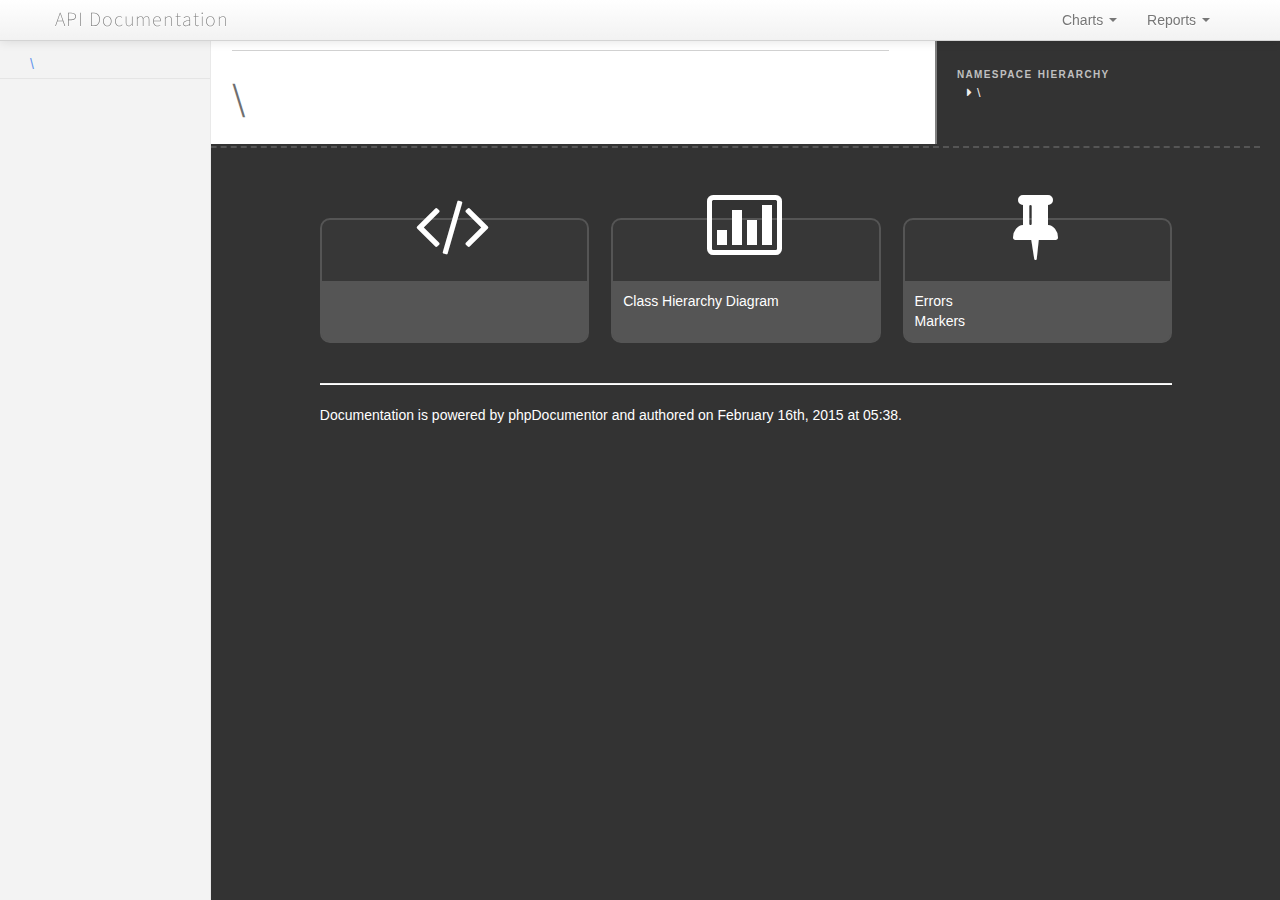
<file: Documentacion/ProyectoFinal/index.html>
<!DOCTYPE html>
<html lang="en">
<head>
    <meta name="viewport" content="width=device-width, initial-scale=1.0, maximum-scale=1.0, user-scalable=0"/>
    <meta charset="utf-8"/>
    <title>API Documentation</title>
    <meta name="author" content=""/>
    <meta name="description" content=""/>

    <link href="css/bootstrap-combined.no-icons.min.css" rel="stylesheet">
    <link href="css/font-awesome.min.css" rel="stylesheet">
    <link href="css/prism.css" rel="stylesheet" media="all"/>
    <link href="css/template.css" rel="stylesheet" media="all"/>
    
    <!--[if lt IE 9]>
    <script src="js/html5.js"></script>
    <![endif]-->
    <script src="js/jquery-1.11.0.min.js"></script>
    <script src="js/ui/1.10.4/jquery-ui.min.js"></script>
    <script src="js/bootstrap.min.js"></script>
    <script src="js/jquery.smooth-scroll.js"></script>
    <script src="js/prism.min.js"></script>
    <!-- TODO: Add http://jscrollpane.kelvinluck.com/ to style the scrollbars for browsers not using webkit-->
    
    <link rel="shortcut icon" href="images/favicon.ico"/>
    <link rel="apple-touch-icon" href="images/apple-touch-icon.png"/>
    <link rel="apple-touch-icon" sizes="72x72" href="images/apple-touch-icon-72x72.png"/>
    <link rel="apple-touch-icon" sizes="114x114" href="images/apple-touch-icon-114x114.png"/>
</head>
<body>

<div class="navbar navbar-fixed-top">
    <div class="navbar-inner">
        <div class="container">
            <a class="btn btn-navbar" data-toggle="collapse" data-target=".nav-collapse">
                <i class="icon-ellipsis-vertical"></i>
            </a>
            <a class="brand" href="index.html">API Documentation</a>

            <div class="nav-collapse">
                <ul class="nav pull-right">
                                        <li class="dropdown" id="charts-menu">
                        <a href="#" class="dropdown-toggle" data-toggle="dropdown">
                            Charts <b class="caret"></b>
                        </a>
                        <ul class="dropdown-menu">
                            <li>
                                <a href="graphs/class.html">
                                    <i class="icon-list-alt"></i>&#160;Class hierarchy diagram
                                </a>
                            </li>
                        </ul>
                    </li>
                    <li class="dropdown" id="reports-menu">
                        <a href="#" class="dropdown-toggle" data-toggle="dropdown">
                            Reports <b class="caret"></b>
                        </a>
                        <ul class="dropdown-menu">
                            <li>
                                <a href="reports/errors.html">
                                                                                                                                                                                                                                                                                                                                                                                                                                                                                                        <i class="icon-list-alt"></i>&#160;Errors <span class="label label-info pull-right">5</span>
                                </a>
                            </li>
                            <li>
                                <a href="reports/markers.html">
                                                                                                                                                                                                                                                                                                                                                                                                                                                                                                        <i class="icon-list-alt"></i>&#160;Markers <span class="label label-info pull-right">0</span>
                                </a>
                            </li>
                            <li>
                                <a href="reports/deprecated.html">
                                                                                                            <i class="icon-list-alt"></i>&#160;Deprecated <span class="label label-info pull-right">0</span>
                                </a>
                            </li>
                        </ul>
                    </li>
                </ul>
            </div>
        </div>
    </div>
    <!--<div class="go_to_top">-->
    <!--<a href="#___" style="color: inherit">Back to top&#160;&#160;<i class="icon-upload icon-white"></i></a>-->
    <!--</div>-->
</div>

<div id="___" class="container-fluid">
        <section class="row-fluid">
        <div class="span2 sidebar">
                                <div class="accordion" style="margin-bottom: 0">
        <div class="accordion-group">
            <div class="accordion-heading">
                                <a href="namespaces/default.html" style="margin-left: 30px; padding-left: 0">\</a>
            </div>
            <div id="namespace-542933616" class="accordion-body collapse in">
                <div class="accordion-inner">

                    
                    <ul>
                                                                                            </ul>
                </div>
            </div>
        </div>
    </div>

        </div>
    </section>
    <section class="row-fluid">
        <div class="span10 offset2">
            <div class="row-fluid">
                <div class="span8 content namespace">
                    <nav>
                                                
                                            </nav>
                    <h1><small></small>\</h1>

                    
                    
                    
                                    </div>

                <aside class="span4 detailsbar">
                    <dl>
                        <dt>Namespace hierarchy</dt>
                        <dd class="hierarchy">
                                                                                                                                                <div class="namespace-wrapper">\</div>
                        </dd>
                    </dl>
                </aside>
            </div>

            
            
        </div>
    </section>

    <footer class="row-fluid">
        <section class="span10 offset2">
            <section class="row-fluid">
                <section class="span10 offset1">
                    <section class="row-fluid footer-sections">
                        <section class="span4">
                                                        <h1><i class="icon-code"></i></h1>
                            <div>
                                <ul>
                                                                    </ul>
                            </div>
                        </section>
                        <section class="span4">
                                                        <h1><i class="icon-bar-chart"></i></h1>
                            <div>
                                <ul>
                                    <li><a href="graphs/class.html">Class Hierarchy Diagram</a></li>
                                </ul>
                            </div>
                        </section>
                        <section class="span4">
                                                        <h1><i class="icon-pushpin"></i></h1>
                            <div>
                                <ul>
                                    <li><a href="reports/errors.html">Errors</a></li>
                                    <li><a href="reports/markers.html">Markers</a></li>
                                </ul>
                            </div>
                        </section>
                    </section>
                </section>
            </section>
            <section class="row-fluid">
                <section class="span10 offset1">
                    <hr />
                    Documentation is powered by <a href="http://www.phpdoc.org/">phpDocumentor </a> and authored
                    on February 16th, 2015 at 05:38.
                </section>
            </section>
        </section>
    </footer>
</div>

</body>
</html>
</file>
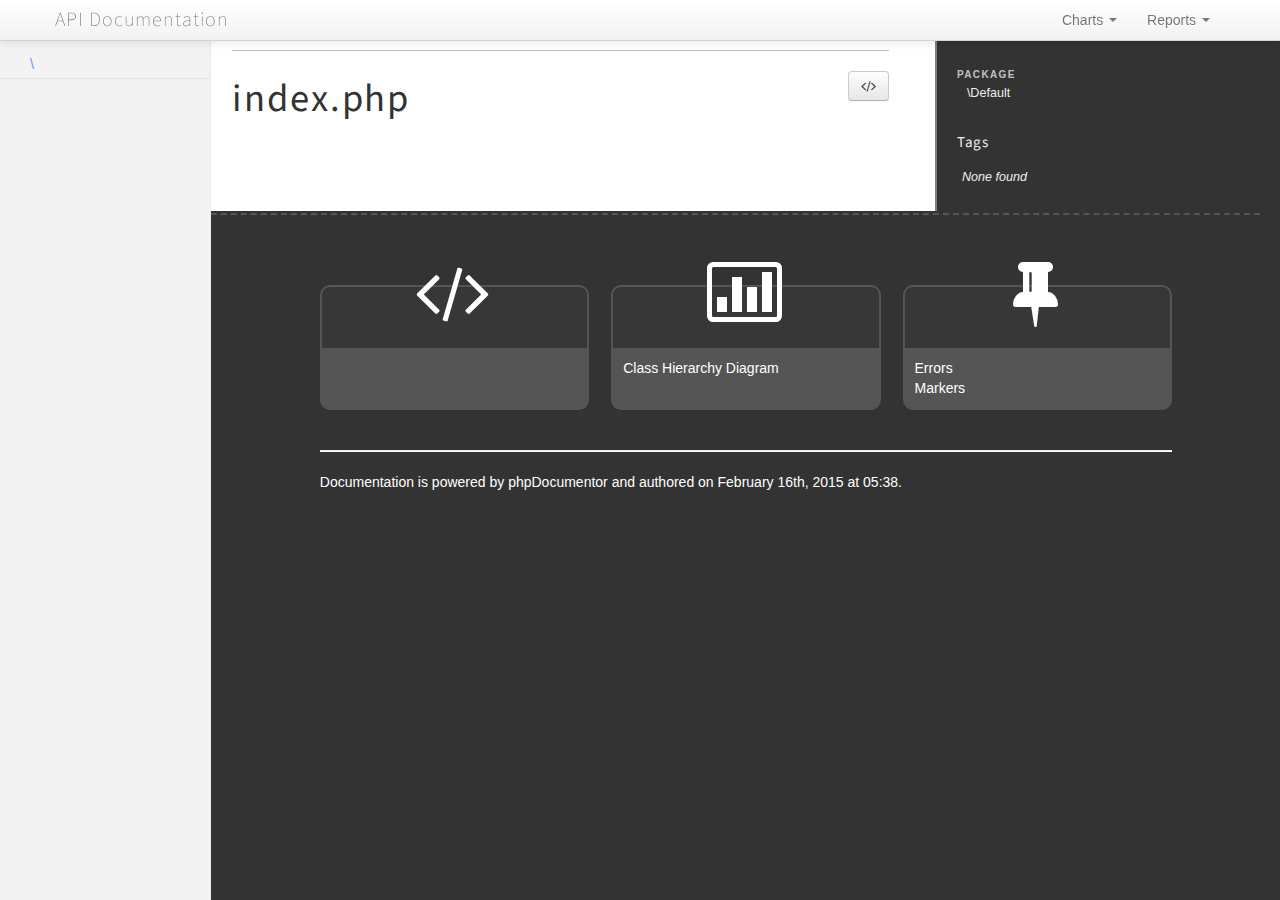
<file: Documentacion/ProyectoFinal/files/index.html>
<!DOCTYPE html>
<html lang="en">
<head>
    <meta name="viewport" content="width=device-width, initial-scale=1.0, maximum-scale=1.0, user-scalable=0"/>
    <meta charset="utf-8"/>
    <title>API Documentation</title>
    <meta name="author" content=""/>
    <meta name="description" content=""/>

    <link href="../css/bootstrap-combined.no-icons.min.css" rel="stylesheet">
    <link href="../css/font-awesome.min.css" rel="stylesheet">
    <link href="../css/prism.css" rel="stylesheet" media="all"/>
    <link href="../css/template.css" rel="stylesheet" media="all"/>
    
    <!--[if lt IE 9]>
    <script src="../js/html5.js"></script>
    <![endif]-->
    <script src="../js/jquery-1.11.0.min.js"></script>
    <script src="../js/ui/1.10.4/jquery-ui.min.js"></script>
    <script src="../js/bootstrap.min.js"></script>
    <script src="../js/jquery.smooth-scroll.js"></script>
    <script src="../js/prism.min.js"></script>
    <!-- TODO: Add http://jscrollpane.kelvinluck.com/ to style the scrollbars for browsers not using webkit-->
        <script type="text/javascript">
        function loadExternalCodeSnippets() {
            Array.prototype.slice.call(document.querySelectorAll('pre[data-src]')).forEach(function (pre) {
                var src = pre.getAttribute('data-src');
                var extension = (src.match(/\.(\w+)$/) || [, ''])[1];
                var language = 'php';

                var code = document.createElement('code');
                code.className = 'language-' + language;

                pre.textContent = '';

                code.textContent = 'Loading…';

                pre.appendChild(code);

                var xhr = new XMLHttpRequest();

                xhr.open('GET', src, true);

                xhr.onreadystatechange = function () {
                    if (xhr.readyState == 4) {

                        if (xhr.status < 400 && xhr.responseText) {
                            code.textContent = xhr.responseText;

                            Prism.highlightElement(code);
                        }
                        else if (xhr.status >= 400) {
                            code.textContent = '✖ Error ' + xhr.status + ' while fetching file: ' + xhr.statusText;
                        }
                        else {
                            code.textContent = '✖ Error: File does not exist or is empty';
                        }
                    }
                };

                xhr.send(null);
            });
        }

        $(document).ready(function(){
            loadExternalCodeSnippets();
        });
        $('#source-view').on('shown', function () {
            loadExternalCodeSnippets();
        })
    </script>

    <link rel="shortcut icon" href="../images/favicon.ico"/>
    <link rel="apple-touch-icon" href="../images/apple-touch-icon.png"/>
    <link rel="apple-touch-icon" sizes="72x72" href="../images/apple-touch-icon-72x72.png"/>
    <link rel="apple-touch-icon" sizes="114x114" href="../images/apple-touch-icon-114x114.png"/>
</head>
<body>

<div class="navbar navbar-fixed-top">
    <div class="navbar-inner">
        <div class="container">
            <a class="btn btn-navbar" data-toggle="collapse" data-target=".nav-collapse">
                <i class="icon-ellipsis-vertical"></i>
            </a>
            <a class="brand" href="../index.html">API Documentation</a>

            <div class="nav-collapse">
                <ul class="nav pull-right">
                                        <li class="dropdown" id="charts-menu">
                        <a href="#" class="dropdown-toggle" data-toggle="dropdown">
                            Charts <b class="caret"></b>
                        </a>
                        <ul class="dropdown-menu">
                            <li>
                                <a href="../graphs/class.html">
                                    <i class="icon-list-alt"></i>&#160;Class hierarchy diagram
                                </a>
                            </li>
                        </ul>
                    </li>
                    <li class="dropdown" id="reports-menu">
                        <a href="#" class="dropdown-toggle" data-toggle="dropdown">
                            Reports <b class="caret"></b>
                        </a>
                        <ul class="dropdown-menu">
                            <li>
                                <a href="../reports/errors.html">
                                                                                                                                                                                                                                                                                                                                                                                                                                                                                                        <i class="icon-list-alt"></i>&#160;Errors <span class="label label-info pull-right">5</span>
                                </a>
                            </li>
                            <li>
                                <a href="../reports/markers.html">
                                                                                                                                                                                                                                                                                                                                                                                                                                                                                                        <i class="icon-list-alt"></i>&#160;Markers <span class="label label-info pull-right">0</span>
                                </a>
                            </li>
                            <li>
                                <a href="../reports/deprecated.html">
                                                                                                            <i class="icon-list-alt"></i>&#160;Deprecated <span class="label label-info pull-right">0</span>
                                </a>
                            </li>
                        </ul>
                    </li>
                </ul>
            </div>
        </div>
    </div>
    <!--<div class="go_to_top">-->
    <!--<a href="#___" style="color: inherit">Back to top&#160;&#160;<i class="icon-upload icon-white"></i></a>-->
    <!--</div>-->
</div>

<div id="___" class="container-fluid">
        <section class="row-fluid">
        <div class="span2 sidebar">
                                <div class="accordion" style="margin-bottom: 0">
        <div class="accordion-group">
            <div class="accordion-heading">
                                <a href="../namespaces/default.html" style="margin-left: 30px; padding-left: 0">\</a>
            </div>
            <div id="namespace-185628053" class="accordion-body collapse in">
                <div class="accordion-inner">

                    
                    <ul>
                                                                                            </ul>
                </div>
            </div>
        </div>
    </div>

        </div>
    </section>
    <section class="row-fluid">
        <div class="span10 offset2">
            <div class="row-fluid">
                <div class="span8 content file">
                    <nav>
                                                                    </nav>

                    <a href="#source-view" role="button" class="pull-right btn" data-toggle="modal"><i class="icon-code"></i></a>
                    <h1><small></small>index.php</h1>
                    <p><em></em></p>
                    

                    
                    
                                    </div>

                <aside class="span4 detailsbar">
                    <dl>
                                                    <dt>Package</dt>
                            <dd><div class="namespace-wrapper">\Default</div></dd>
                        
                        
                    </dl>
                    <h2>Tags</h2>
                    <table class="table table-condensed">
                                                    <tr><td colspan="2"><em>None found</em></td></tr>
                                            </table>

                </aside>
            </div>

            
            
        </div>
    </section>

    <div id="source-view" class="modal hide fade" tabindex="-1" role="dialog" aria-labelledby="source-view-label" aria-hidden="true">
        <div class="modal-header">
            <button type="button" class="close" data-dismiss="modal" aria-hidden="true">×</button>
            <h3 id="source-view-label"></h3>
        </div>
        <div class="modal-body">
            <pre data-src="../files/index.php.txt" class="language-php line-numbers"></pre>
        </div>
    </div>

    <footer class="row-fluid">
        <section class="span10 offset2">
            <section class="row-fluid">
                <section class="span10 offset1">
                    <section class="row-fluid footer-sections">
                        <section class="span4">
                                                        <h1><i class="icon-code"></i></h1>
                            <div>
                                <ul>
                                                                    </ul>
                            </div>
                        </section>
                        <section class="span4">
                                                        <h1><i class="icon-bar-chart"></i></h1>
                            <div>
                                <ul>
                                    <li><a href="../graphs/class.html">Class Hierarchy Diagram</a></li>
                                </ul>
                            </div>
                        </section>
                        <section class="span4">
                                                        <h1><i class="icon-pushpin"></i></h1>
                            <div>
                                <ul>
                                    <li><a href="../reports/errors.html">Errors</a></li>
                                    <li><a href="../reports/markers.html">Markers</a></li>
                                </ul>
                            </div>
                        </section>
                    </section>
                </section>
            </section>
            <section class="row-fluid">
                <section class="span10 offset1">
                    <hr />
                    Documentation is powered by <a href="http://www.phpdoc.org/">phpDocumentor </a> and authored
                    on February 16th, 2015 at 05:38.
                </section>
            </section>
        </section>
    </footer>
</div>

</body>
</html>
</file>
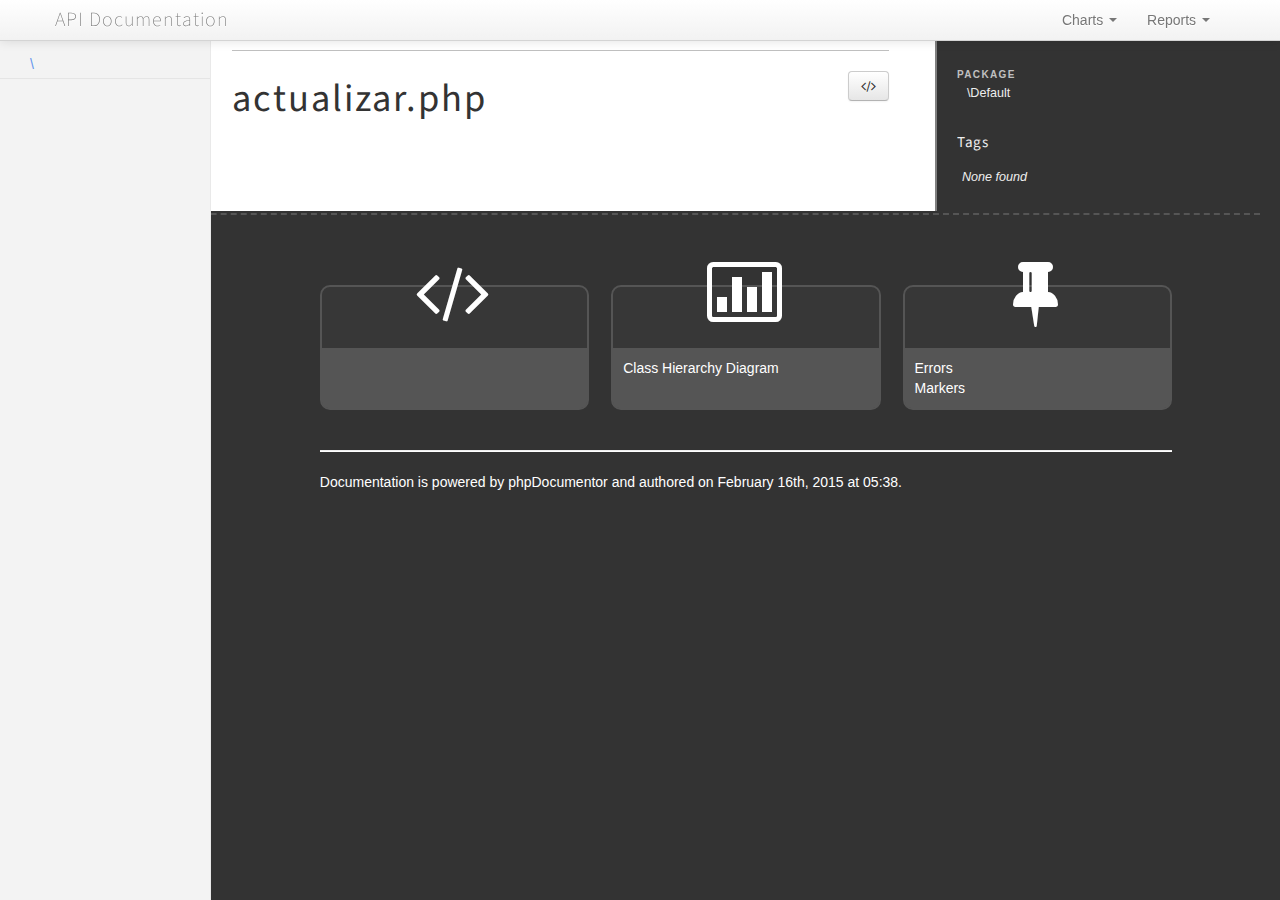
<file: Documentacion/ProyectoFinal/files/actualizar.html>
<!DOCTYPE html>
<html lang="en">
<head>
    <meta name="viewport" content="width=device-width, initial-scale=1.0, maximum-scale=1.0, user-scalable=0"/>
    <meta charset="utf-8"/>
    <title>API Documentation</title>
    <meta name="author" content=""/>
    <meta name="description" content=""/>

    <link href="../css/bootstrap-combined.no-icons.min.css" rel="stylesheet">
    <link href="../css/font-awesome.min.css" rel="stylesheet">
    <link href="../css/prism.css" rel="stylesheet" media="all"/>
    <link href="../css/template.css" rel="stylesheet" media="all"/>
    
    <!--[if lt IE 9]>
    <script src="../js/html5.js"></script>
    <![endif]-->
    <script src="../js/jquery-1.11.0.min.js"></script>
    <script src="../js/ui/1.10.4/jquery-ui.min.js"></script>
    <script src="../js/bootstrap.min.js"></script>
    <script src="../js/jquery.smooth-scroll.js"></script>
    <script src="../js/prism.min.js"></script>
    <!-- TODO: Add http://jscrollpane.kelvinluck.com/ to style the scrollbars for browsers not using webkit-->
        <script type="text/javascript">
        function loadExternalCodeSnippets() {
            Array.prototype.slice.call(document.querySelectorAll('pre[data-src]')).forEach(function (pre) {
                var src = pre.getAttribute('data-src');
                var extension = (src.match(/\.(\w+)$/) || [, ''])[1];
                var language = 'php';

                var code = document.createElement('code');
                code.className = 'language-' + language;

                pre.textContent = '';

                code.textContent = 'Loading…';

                pre.appendChild(code);

                var xhr = new XMLHttpRequest();

                xhr.open('GET', src, true);

                xhr.onreadystatechange = function () {
                    if (xhr.readyState == 4) {

                        if (xhr.status < 400 && xhr.responseText) {
                            code.textContent = xhr.responseText;

                            Prism.highlightElement(code);
                        }
                        else if (xhr.status >= 400) {
                            code.textContent = '✖ Error ' + xhr.status + ' while fetching file: ' + xhr.statusText;
                        }
                        else {
                            code.textContent = '✖ Error: File does not exist or is empty';
                        }
                    }
                };

                xhr.send(null);
            });
        }

        $(document).ready(function(){
            loadExternalCodeSnippets();
        });
        $('#source-view').on('shown', function () {
            loadExternalCodeSnippets();
        })
    </script>

    <link rel="shortcut icon" href="../images/favicon.ico"/>
    <link rel="apple-touch-icon" href="../images/apple-touch-icon.png"/>
    <link rel="apple-touch-icon" sizes="72x72" href="../images/apple-touch-icon-72x72.png"/>
    <link rel="apple-touch-icon" sizes="114x114" href="../images/apple-touch-icon-114x114.png"/>
</head>
<body>

<div class="navbar navbar-fixed-top">
    <div class="navbar-inner">
        <div class="container">
            <a class="btn btn-navbar" data-toggle="collapse" data-target=".nav-collapse">
                <i class="icon-ellipsis-vertical"></i>
            </a>
            <a class="brand" href="../index.html">API Documentation</a>

            <div class="nav-collapse">
                <ul class="nav pull-right">
                                        <li class="dropdown" id="charts-menu">
                        <a href="#" class="dropdown-toggle" data-toggle="dropdown">
                            Charts <b class="caret"></b>
                        </a>
                        <ul class="dropdown-menu">
                            <li>
                                <a href="../graphs/class.html">
                                    <i class="icon-list-alt"></i>&#160;Class hierarchy diagram
                                </a>
                            </li>
                        </ul>
                    </li>
                    <li class="dropdown" id="reports-menu">
                        <a href="#" class="dropdown-toggle" data-toggle="dropdown">
                            Reports <b class="caret"></b>
                        </a>
                        <ul class="dropdown-menu">
                            <li>
                                <a href="../reports/errors.html">
                                                                                                                                                                                                                                                                                                                                                                                                                                                                                                        <i class="icon-list-alt"></i>&#160;Errors <span class="label label-info pull-right">5</span>
                                </a>
                            </li>
                            <li>
                                <a href="../reports/markers.html">
                                                                                                                                                                                                                                                                                                                                                                                                                                                                                                        <i class="icon-list-alt"></i>&#160;Markers <span class="label label-info pull-right">0</span>
                                </a>
                            </li>
                            <li>
                                <a href="../reports/deprecated.html">
                                                                                                            <i class="icon-list-alt"></i>&#160;Deprecated <span class="label label-info pull-right">0</span>
                                </a>
                            </li>
                        </ul>
                    </li>
                </ul>
            </div>
        </div>
    </div>
    <!--<div class="go_to_top">-->
    <!--<a href="#___" style="color: inherit">Back to top&#160;&#160;<i class="icon-upload icon-white"></i></a>-->
    <!--</div>-->
</div>

<div id="___" class="container-fluid">
        <section class="row-fluid">
        <div class="span2 sidebar">
                                <div class="accordion" style="margin-bottom: 0">
        <div class="accordion-group">
            <div class="accordion-heading">
                                <a href="../namespaces/default.html" style="margin-left: 30px; padding-left: 0">\</a>
            </div>
            <div id="namespace-354802534" class="accordion-body collapse in">
                <div class="accordion-inner">

                    
                    <ul>
                                                                                            </ul>
                </div>
            </div>
        </div>
    </div>

        </div>
    </section>
    <section class="row-fluid">
        <div class="span10 offset2">
            <div class="row-fluid">
                <div class="span8 content file">
                    <nav>
                                                                    </nav>

                    <a href="#source-view" role="button" class="pull-right btn" data-toggle="modal"><i class="icon-code"></i></a>
                    <h1><small></small>actualizar.php</h1>
                    <p><em></em></p>
                    

                    
                    
                                    </div>

                <aside class="span4 detailsbar">
                    <dl>
                                                    <dt>Package</dt>
                            <dd><div class="namespace-wrapper">\Default</div></dd>
                        
                        
                    </dl>
                    <h2>Tags</h2>
                    <table class="table table-condensed">
                                                    <tr><td colspan="2"><em>None found</em></td></tr>
                                            </table>

                </aside>
            </div>

            
            
        </div>
    </section>

    <div id="source-view" class="modal hide fade" tabindex="-1" role="dialog" aria-labelledby="source-view-label" aria-hidden="true">
        <div class="modal-header">
            <button type="button" class="close" data-dismiss="modal" aria-hidden="true">×</button>
            <h3 id="source-view-label"></h3>
        </div>
        <div class="modal-body">
            <pre data-src="../files/actualizar.php.txt" class="language-php line-numbers"></pre>
        </div>
    </div>

    <footer class="row-fluid">
        <section class="span10 offset2">
            <section class="row-fluid">
                <section class="span10 offset1">
                    <section class="row-fluid footer-sections">
                        <section class="span4">
                                                        <h1><i class="icon-code"></i></h1>
                            <div>
                                <ul>
                                                                    </ul>
                            </div>
                        </section>
                        <section class="span4">
                                                        <h1><i class="icon-bar-chart"></i></h1>
                            <div>
                                <ul>
                                    <li><a href="../graphs/class.html">Class Hierarchy Diagram</a></li>
                                </ul>
                            </div>
                        </section>
                        <section class="span4">
                                                        <h1><i class="icon-pushpin"></i></h1>
                            <div>
                                <ul>
                                    <li><a href="../reports/errors.html">Errors</a></li>
                                    <li><a href="../reports/markers.html">Markers</a></li>
                                </ul>
                            </div>
                        </section>
                    </section>
                </section>
            </section>
            <section class="row-fluid">
                <section class="span10 offset1">
                    <hr />
                    Documentation is powered by <a href="http://www.phpdoc.org/">phpDocumentor </a> and authored
                    on February 16th, 2015 at 05:38.
                </section>
            </section>
        </section>
    </footer>
</div>

</body>
</html>
</file>
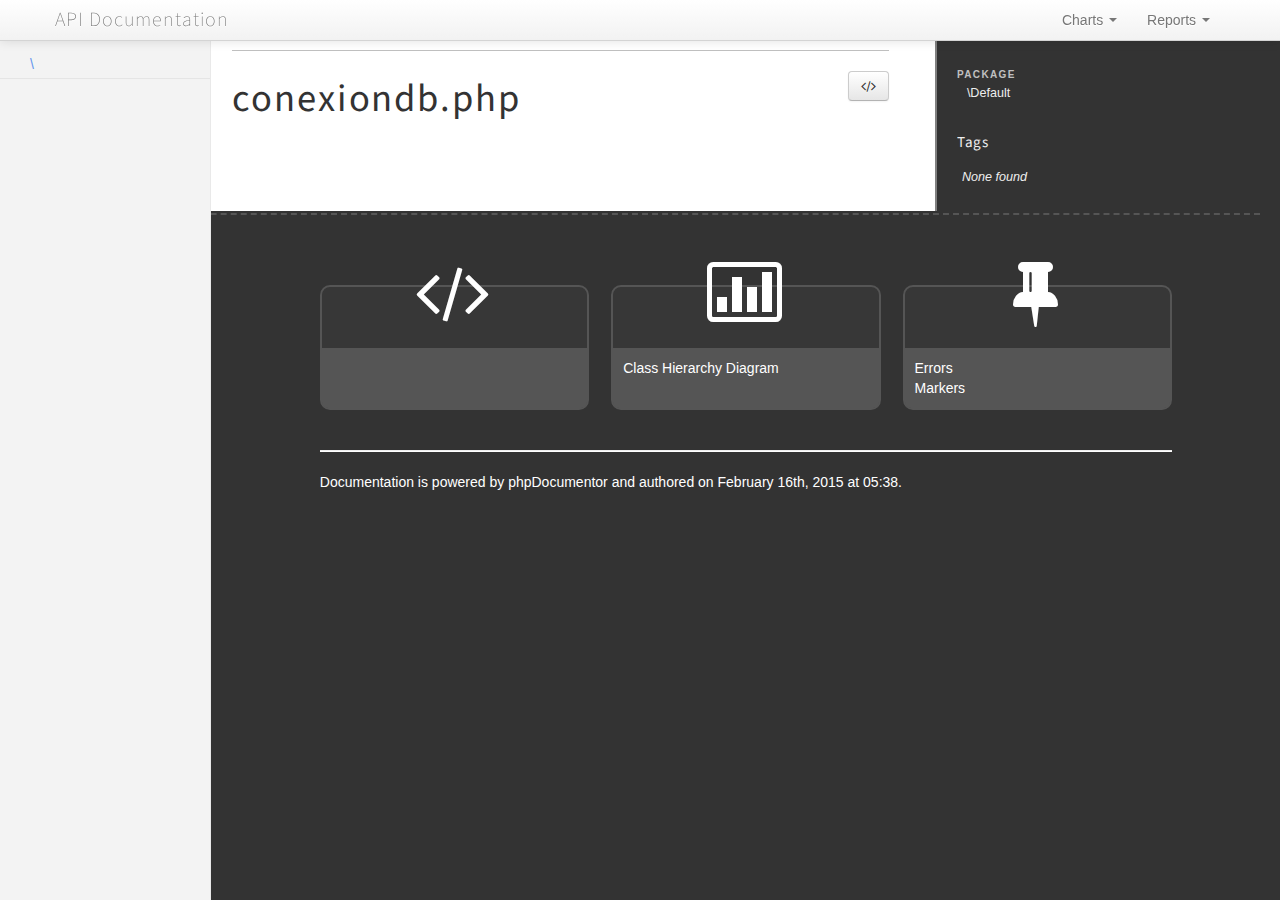
<file: Documentacion/ProyectoFinal/files/conexiondb.html>
<!DOCTYPE html>
<html lang="en">
<head>
    <meta name="viewport" content="width=device-width, initial-scale=1.0, maximum-scale=1.0, user-scalable=0"/>
    <meta charset="utf-8"/>
    <title>API Documentation</title>
    <meta name="author" content=""/>
    <meta name="description" content=""/>

    <link href="../css/bootstrap-combined.no-icons.min.css" rel="stylesheet">
    <link href="../css/font-awesome.min.css" rel="stylesheet">
    <link href="../css/prism.css" rel="stylesheet" media="all"/>
    <link href="../css/template.css" rel="stylesheet" media="all"/>
    
    <!--[if lt IE 9]>
    <script src="../js/html5.js"></script>
    <![endif]-->
    <script src="../js/jquery-1.11.0.min.js"></script>
    <script src="../js/ui/1.10.4/jquery-ui.min.js"></script>
    <script src="../js/bootstrap.min.js"></script>
    <script src="../js/jquery.smooth-scroll.js"></script>
    <script src="../js/prism.min.js"></script>
    <!-- TODO: Add http://jscrollpane.kelvinluck.com/ to style the scrollbars for browsers not using webkit-->
        <script type="text/javascript">
        function loadExternalCodeSnippets() {
            Array.prototype.slice.call(document.querySelectorAll('pre[data-src]')).forEach(function (pre) {
                var src = pre.getAttribute('data-src');
                var extension = (src.match(/\.(\w+)$/) || [, ''])[1];
                var language = 'php';

                var code = document.createElement('code');
                code.className = 'language-' + language;

                pre.textContent = '';

                code.textContent = 'Loading…';

                pre.appendChild(code);

                var xhr = new XMLHttpRequest();

                xhr.open('GET', src, true);

                xhr.onreadystatechange = function () {
                    if (xhr.readyState == 4) {

                        if (xhr.status < 400 && xhr.responseText) {
                            code.textContent = xhr.responseText;

                            Prism.highlightElement(code);
                        }
                        else if (xhr.status >= 400) {
                            code.textContent = '✖ Error ' + xhr.status + ' while fetching file: ' + xhr.statusText;
                        }
                        else {
                            code.textContent = '✖ Error: File does not exist or is empty';
                        }
                    }
                };

                xhr.send(null);
            });
        }

        $(document).ready(function(){
            loadExternalCodeSnippets();
        });
        $('#source-view').on('shown', function () {
            loadExternalCodeSnippets();
        })
    </script>

    <link rel="shortcut icon" href="../images/favicon.ico"/>
    <link rel="apple-touch-icon" href="../images/apple-touch-icon.png"/>
    <link rel="apple-touch-icon" sizes="72x72" href="../images/apple-touch-icon-72x72.png"/>
    <link rel="apple-touch-icon" sizes="114x114" href="../images/apple-touch-icon-114x114.png"/>
</head>
<body>

<div class="navbar navbar-fixed-top">
    <div class="navbar-inner">
        <div class="container">
            <a class="btn btn-navbar" data-toggle="collapse" data-target=".nav-collapse">
                <i class="icon-ellipsis-vertical"></i>
            </a>
            <a class="brand" href="../index.html">API Documentation</a>

            <div class="nav-collapse">
                <ul class="nav pull-right">
                                        <li class="dropdown" id="charts-menu">
                        <a href="#" class="dropdown-toggle" data-toggle="dropdown">
                            Charts <b class="caret"></b>
                        </a>
                        <ul class="dropdown-menu">
                            <li>
                                <a href="../graphs/class.html">
                                    <i class="icon-list-alt"></i>&#160;Class hierarchy diagram
                                </a>
                            </li>
                        </ul>
                    </li>
                    <li class="dropdown" id="reports-menu">
                        <a href="#" class="dropdown-toggle" data-toggle="dropdown">
                            Reports <b class="caret"></b>
                        </a>
                        <ul class="dropdown-menu">
                            <li>
                                <a href="../reports/errors.html">
                                                                                                                                                                                                                                                                                                                                                                                                                                                                                                        <i class="icon-list-alt"></i>&#160;Errors <span class="label label-info pull-right">5</span>
                                </a>
                            </li>
                            <li>
                                <a href="../reports/markers.html">
                                                                                                                                                                                                                                                                                                                                                                                                                                                                                                        <i class="icon-list-alt"></i>&#160;Markers <span class="label label-info pull-right">0</span>
                                </a>
                            </li>
                            <li>
                                <a href="../reports/deprecated.html">
                                                                                                            <i class="icon-list-alt"></i>&#160;Deprecated <span class="label label-info pull-right">0</span>
                                </a>
                            </li>
                        </ul>
                    </li>
                </ul>
            </div>
        </div>
    </div>
    <!--<div class="go_to_top">-->
    <!--<a href="#___" style="color: inherit">Back to top&#160;&#160;<i class="icon-upload icon-white"></i></a>-->
    <!--</div>-->
</div>

<div id="___" class="container-fluid">
        <section class="row-fluid">
        <div class="span2 sidebar">
                                <div class="accordion" style="margin-bottom: 0">
        <div class="accordion-group">
            <div class="accordion-heading">
                                <a href="../namespaces/default.html" style="margin-left: 30px; padding-left: 0">\</a>
            </div>
            <div id="namespace-963701211" class="accordion-body collapse in">
                <div class="accordion-inner">

                    
                    <ul>
                                                                                            </ul>
                </div>
            </div>
        </div>
    </div>

        </div>
    </section>
    <section class="row-fluid">
        <div class="span10 offset2">
            <div class="row-fluid">
                <div class="span8 content file">
                    <nav>
                                                                    </nav>

                    <a href="#source-view" role="button" class="pull-right btn" data-toggle="modal"><i class="icon-code"></i></a>
                    <h1><small></small>conexiondb.php</h1>
                    <p><em></em></p>
                    

                    
                    
                                    </div>

                <aside class="span4 detailsbar">
                    <dl>
                                                    <dt>Package</dt>
                            <dd><div class="namespace-wrapper">\Default</div></dd>
                        
                        
                    </dl>
                    <h2>Tags</h2>
                    <table class="table table-condensed">
                                                    <tr><td colspan="2"><em>None found</em></td></tr>
                                            </table>

                </aside>
            </div>

            
            
        </div>
    </section>

    <div id="source-view" class="modal hide fade" tabindex="-1" role="dialog" aria-labelledby="source-view-label" aria-hidden="true">
        <div class="modal-header">
            <button type="button" class="close" data-dismiss="modal" aria-hidden="true">×</button>
            <h3 id="source-view-label"></h3>
        </div>
        <div class="modal-body">
            <pre data-src="../files/conexiondb.php.txt" class="language-php line-numbers"></pre>
        </div>
    </div>

    <footer class="row-fluid">
        <section class="span10 offset2">
            <section class="row-fluid">
                <section class="span10 offset1">
                    <section class="row-fluid footer-sections">
                        <section class="span4">
                                                        <h1><i class="icon-code"></i></h1>
                            <div>
                                <ul>
                                                                    </ul>
                            </div>
                        </section>
                        <section class="span4">
                                                        <h1><i class="icon-bar-chart"></i></h1>
                            <div>
                                <ul>
                                    <li><a href="../graphs/class.html">Class Hierarchy Diagram</a></li>
                                </ul>
                            </div>
                        </section>
                        <section class="span4">
                                                        <h1><i class="icon-pushpin"></i></h1>
                            <div>
                                <ul>
                                    <li><a href="../reports/errors.html">Errors</a></li>
                                    <li><a href="../reports/markers.html">Markers</a></li>
                                </ul>
                            </div>
                        </section>
                    </section>
                </section>
            </section>
            <section class="row-fluid">
                <section class="span10 offset1">
                    <hr />
                    Documentation is powered by <a href="http://www.phpdoc.org/">phpDocumentor </a> and authored
                    on February 16th, 2015 at 05:38.
                </section>
            </section>
        </section>
    </footer>
</div>

</body>
</html>
</file>
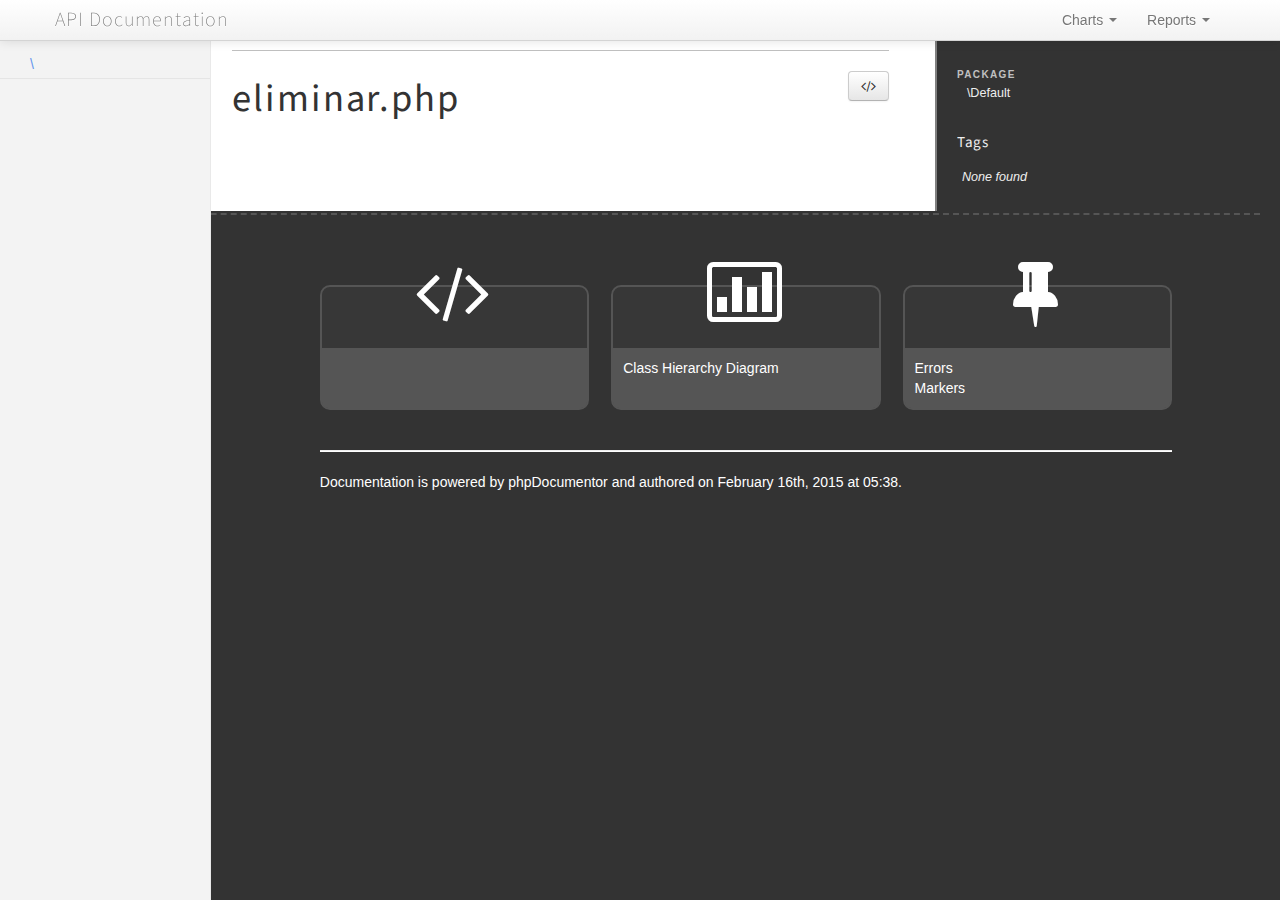
<file: Documentacion/ProyectoFinal/files/eliminar.html>
<!DOCTYPE html>
<html lang="en">
<head>
    <meta name="viewport" content="width=device-width, initial-scale=1.0, maximum-scale=1.0, user-scalable=0"/>
    <meta charset="utf-8"/>
    <title>API Documentation</title>
    <meta name="author" content=""/>
    <meta name="description" content=""/>

    <link href="../css/bootstrap-combined.no-icons.min.css" rel="stylesheet">
    <link href="../css/font-awesome.min.css" rel="stylesheet">
    <link href="../css/prism.css" rel="stylesheet" media="all"/>
    <link href="../css/template.css" rel="stylesheet" media="all"/>
    
    <!--[if lt IE 9]>
    <script src="../js/html5.js"></script>
    <![endif]-->
    <script src="../js/jquery-1.11.0.min.js"></script>
    <script src="../js/ui/1.10.4/jquery-ui.min.js"></script>
    <script src="../js/bootstrap.min.js"></script>
    <script src="../js/jquery.smooth-scroll.js"></script>
    <script src="../js/prism.min.js"></script>
    <!-- TODO: Add http://jscrollpane.kelvinluck.com/ to style the scrollbars for browsers not using webkit-->
        <script type="text/javascript">
        function loadExternalCodeSnippets() {
            Array.prototype.slice.call(document.querySelectorAll('pre[data-src]')).forEach(function (pre) {
                var src = pre.getAttribute('data-src');
                var extension = (src.match(/\.(\w+)$/) || [, ''])[1];
                var language = 'php';

                var code = document.createElement('code');
                code.className = 'language-' + language;

                pre.textContent = '';

                code.textContent = 'Loading…';

                pre.appendChild(code);

                var xhr = new XMLHttpRequest();

                xhr.open('GET', src, true);

                xhr.onreadystatechange = function () {
                    if (xhr.readyState == 4) {

                        if (xhr.status < 400 && xhr.responseText) {
                            code.textContent = xhr.responseText;

                            Prism.highlightElement(code);
                        }
                        else if (xhr.status >= 400) {
                            code.textContent = '✖ Error ' + xhr.status + ' while fetching file: ' + xhr.statusText;
                        }
                        else {
                            code.textContent = '✖ Error: File does not exist or is empty';
                        }
                    }
                };

                xhr.send(null);
            });
        }

        $(document).ready(function(){
            loadExternalCodeSnippets();
        });
        $('#source-view').on('shown', function () {
            loadExternalCodeSnippets();
        })
    </script>

    <link rel="shortcut icon" href="../images/favicon.ico"/>
    <link rel="apple-touch-icon" href="../images/apple-touch-icon.png"/>
    <link rel="apple-touch-icon" sizes="72x72" href="../images/apple-touch-icon-72x72.png"/>
    <link rel="apple-touch-icon" sizes="114x114" href="../images/apple-touch-icon-114x114.png"/>
</head>
<body>

<div class="navbar navbar-fixed-top">
    <div class="navbar-inner">
        <div class="container">
            <a class="btn btn-navbar" data-toggle="collapse" data-target=".nav-collapse">
                <i class="icon-ellipsis-vertical"></i>
            </a>
            <a class="brand" href="../index.html">API Documentation</a>

            <div class="nav-collapse">
                <ul class="nav pull-right">
                                        <li class="dropdown" id="charts-menu">
                        <a href="#" class="dropdown-toggle" data-toggle="dropdown">
                            Charts <b class="caret"></b>
                        </a>
                        <ul class="dropdown-menu">
                            <li>
                                <a href="../graphs/class.html">
                                    <i class="icon-list-alt"></i>&#160;Class hierarchy diagram
                                </a>
                            </li>
                        </ul>
                    </li>
                    <li class="dropdown" id="reports-menu">
                        <a href="#" class="dropdown-toggle" data-toggle="dropdown">
                            Reports <b class="caret"></b>
                        </a>
                        <ul class="dropdown-menu">
                            <li>
                                <a href="../reports/errors.html">
                                                                                                                                                                                                                                                                                                                                                                                                                                                                                                        <i class="icon-list-alt"></i>&#160;Errors <span class="label label-info pull-right">5</span>
                                </a>
                            </li>
                            <li>
                                <a href="../reports/markers.html">
                                                                                                                                                                                                                                                                                                                                                                                                                                                                                                        <i class="icon-list-alt"></i>&#160;Markers <span class="label label-info pull-right">0</span>
                                </a>
                            </li>
                            <li>
                                <a href="../reports/deprecated.html">
                                                                                                            <i class="icon-list-alt"></i>&#160;Deprecated <span class="label label-info pull-right">0</span>
                                </a>
                            </li>
                        </ul>
                    </li>
                </ul>
            </div>
        </div>
    </div>
    <!--<div class="go_to_top">-->
    <!--<a href="#___" style="color: inherit">Back to top&#160;&#160;<i class="icon-upload icon-white"></i></a>-->
    <!--</div>-->
</div>

<div id="___" class="container-fluid">
        <section class="row-fluid">
        <div class="span2 sidebar">
                                <div class="accordion" style="margin-bottom: 0">
        <div class="accordion-group">
            <div class="accordion-heading">
                                <a href="../namespaces/default.html" style="margin-left: 30px; padding-left: 0">\</a>
            </div>
            <div id="namespace-562125819" class="accordion-body collapse in">
                <div class="accordion-inner">

                    
                    <ul>
                                                                                            </ul>
                </div>
            </div>
        </div>
    </div>

        </div>
    </section>
    <section class="row-fluid">
        <div class="span10 offset2">
            <div class="row-fluid">
                <div class="span8 content file">
                    <nav>
                                                                    </nav>

                    <a href="#source-view" role="button" class="pull-right btn" data-toggle="modal"><i class="icon-code"></i></a>
                    <h1><small></small>eliminar.php</h1>
                    <p><em></em></p>
                    

                    
                    
                                    </div>

                <aside class="span4 detailsbar">
                    <dl>
                                                    <dt>Package</dt>
                            <dd><div class="namespace-wrapper">\Default</div></dd>
                        
                        
                    </dl>
                    <h2>Tags</h2>
                    <table class="table table-condensed">
                                                    <tr><td colspan="2"><em>None found</em></td></tr>
                                            </table>

                </aside>
            </div>

            
            
        </div>
    </section>

    <div id="source-view" class="modal hide fade" tabindex="-1" role="dialog" aria-labelledby="source-view-label" aria-hidden="true">
        <div class="modal-header">
            <button type="button" class="close" data-dismiss="modal" aria-hidden="true">×</button>
            <h3 id="source-view-label"></h3>
        </div>
        <div class="modal-body">
            <pre data-src="../files/eliminar.php.txt" class="language-php line-numbers"></pre>
        </div>
    </div>

    <footer class="row-fluid">
        <section class="span10 offset2">
            <section class="row-fluid">
                <section class="span10 offset1">
                    <section class="row-fluid footer-sections">
                        <section class="span4">
                                                        <h1><i class="icon-code"></i></h1>
                            <div>
                                <ul>
                                                                    </ul>
                            </div>
                        </section>
                        <section class="span4">
                                                        <h1><i class="icon-bar-chart"></i></h1>
                            <div>
                                <ul>
                                    <li><a href="../graphs/class.html">Class Hierarchy Diagram</a></li>
                                </ul>
                            </div>
                        </section>
                        <section class="span4">
                                                        <h1><i class="icon-pushpin"></i></h1>
                            <div>
                                <ul>
                                    <li><a href="../reports/errors.html">Errors</a></li>
                                    <li><a href="../reports/markers.html">Markers</a></li>
                                </ul>
                            </div>
                        </section>
                    </section>
                </section>
            </section>
            <section class="row-fluid">
                <section class="span10 offset1">
                    <hr />
                    Documentation is powered by <a href="http://www.phpdoc.org/">phpDocumentor </a> and authored
                    on February 16th, 2015 at 05:38.
                </section>
            </section>
        </section>
    </footer>
</div>

</body>
</html>
</file>
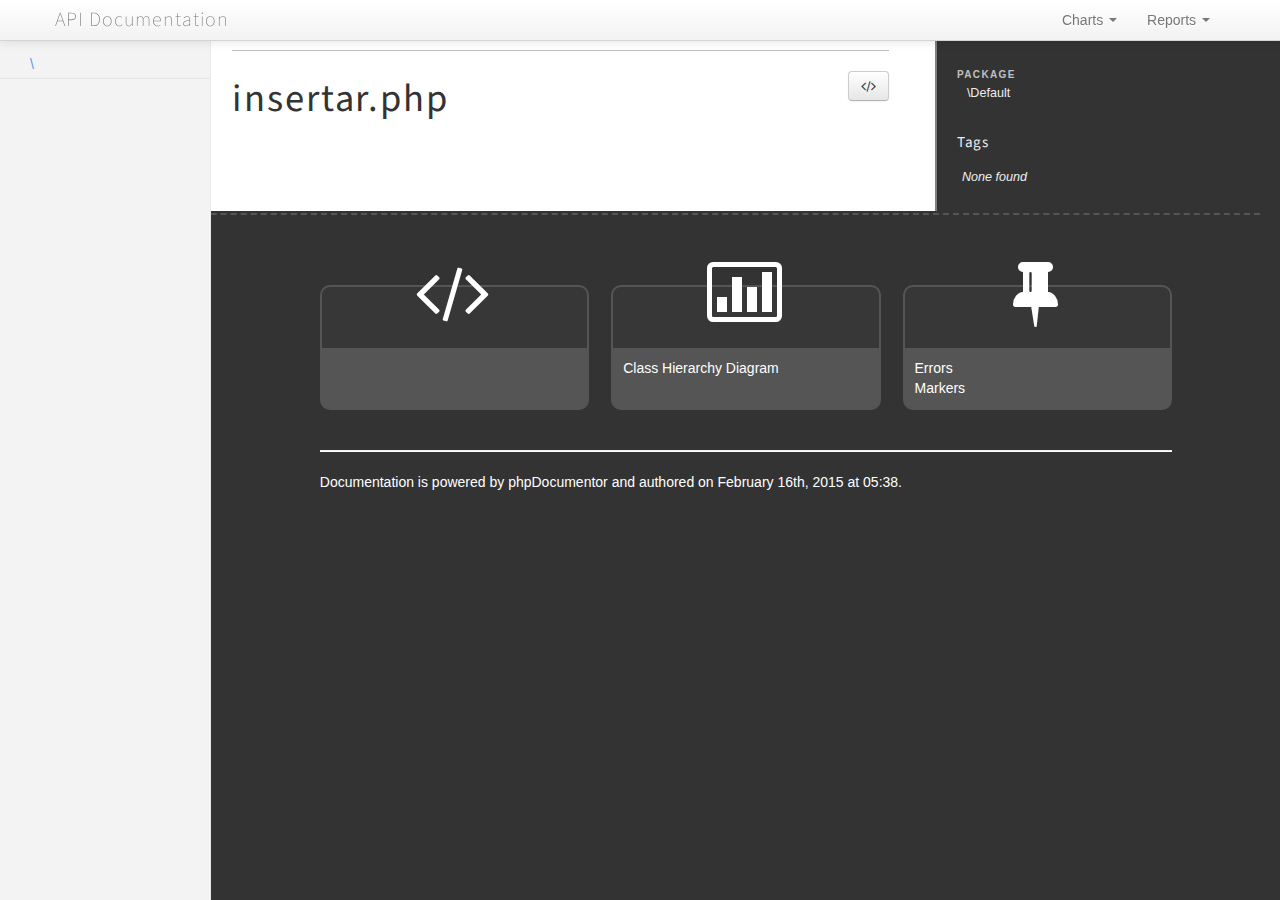
<file: Documentacion/ProyectoFinal/files/insertar.html>
<!DOCTYPE html>
<html lang="en">
<head>
    <meta name="viewport" content="width=device-width, initial-scale=1.0, maximum-scale=1.0, user-scalable=0"/>
    <meta charset="utf-8"/>
    <title>API Documentation</title>
    <meta name="author" content=""/>
    <meta name="description" content=""/>

    <link href="../css/bootstrap-combined.no-icons.min.css" rel="stylesheet">
    <link href="../css/font-awesome.min.css" rel="stylesheet">
    <link href="../css/prism.css" rel="stylesheet" media="all"/>
    <link href="../css/template.css" rel="stylesheet" media="all"/>
    
    <!--[if lt IE 9]>
    <script src="../js/html5.js"></script>
    <![endif]-->
    <script src="../js/jquery-1.11.0.min.js"></script>
    <script src="../js/ui/1.10.4/jquery-ui.min.js"></script>
    <script src="../js/bootstrap.min.js"></script>
    <script src="../js/jquery.smooth-scroll.js"></script>
    <script src="../js/prism.min.js"></script>
    <!-- TODO: Add http://jscrollpane.kelvinluck.com/ to style the scrollbars for browsers not using webkit-->
        <script type="text/javascript">
        function loadExternalCodeSnippets() {
            Array.prototype.slice.call(document.querySelectorAll('pre[data-src]')).forEach(function (pre) {
                var src = pre.getAttribute('data-src');
                var extension = (src.match(/\.(\w+)$/) || [, ''])[1];
                var language = 'php';

                var code = document.createElement('code');
                code.className = 'language-' + language;

                pre.textContent = '';

                code.textContent = 'Loading…';

                pre.appendChild(code);

                var xhr = new XMLHttpRequest();

                xhr.open('GET', src, true);

                xhr.onreadystatechange = function () {
                    if (xhr.readyState == 4) {

                        if (xhr.status < 400 && xhr.responseText) {
                            code.textContent = xhr.responseText;

                            Prism.highlightElement(code);
                        }
                        else if (xhr.status >= 400) {
                            code.textContent = '✖ Error ' + xhr.status + ' while fetching file: ' + xhr.statusText;
                        }
                        else {
                            code.textContent = '✖ Error: File does not exist or is empty';
                        }
                    }
                };

                xhr.send(null);
            });
        }

        $(document).ready(function(){
            loadExternalCodeSnippets();
        });
        $('#source-view').on('shown', function () {
            loadExternalCodeSnippets();
        })
    </script>

    <link rel="shortcut icon" href="../images/favicon.ico"/>
    <link rel="apple-touch-icon" href="../images/apple-touch-icon.png"/>
    <link rel="apple-touch-icon" sizes="72x72" href="../images/apple-touch-icon-72x72.png"/>
    <link rel="apple-touch-icon" sizes="114x114" href="../images/apple-touch-icon-114x114.png"/>
</head>
<body>

<div class="navbar navbar-fixed-top">
    <div class="navbar-inner">
        <div class="container">
            <a class="btn btn-navbar" data-toggle="collapse" data-target=".nav-collapse">
                <i class="icon-ellipsis-vertical"></i>
            </a>
            <a class="brand" href="../index.html">API Documentation</a>

            <div class="nav-collapse">
                <ul class="nav pull-right">
                                        <li class="dropdown" id="charts-menu">
                        <a href="#" class="dropdown-toggle" data-toggle="dropdown">
                            Charts <b class="caret"></b>
                        </a>
                        <ul class="dropdown-menu">
                            <li>
                                <a href="../graphs/class.html">
                                    <i class="icon-list-alt"></i>&#160;Class hierarchy diagram
                                </a>
                            </li>
                        </ul>
                    </li>
                    <li class="dropdown" id="reports-menu">
                        <a href="#" class="dropdown-toggle" data-toggle="dropdown">
                            Reports <b class="caret"></b>
                        </a>
                        <ul class="dropdown-menu">
                            <li>
                                <a href="../reports/errors.html">
                                                                                                                                                                                                                                                                                                                                                                                                                                                                                                        <i class="icon-list-alt"></i>&#160;Errors <span class="label label-info pull-right">5</span>
                                </a>
                            </li>
                            <li>
                                <a href="../reports/markers.html">
                                                                                                                                                                                                                                                                                                                                                                                                                                                                                                        <i class="icon-list-alt"></i>&#160;Markers <span class="label label-info pull-right">0</span>
                                </a>
                            </li>
                            <li>
                                <a href="../reports/deprecated.html">
                                                                                                            <i class="icon-list-alt"></i>&#160;Deprecated <span class="label label-info pull-right">0</span>
                                </a>
                            </li>
                        </ul>
                    </li>
                </ul>
            </div>
        </div>
    </div>
    <!--<div class="go_to_top">-->
    <!--<a href="#___" style="color: inherit">Back to top&#160;&#160;<i class="icon-upload icon-white"></i></a>-->
    <!--</div>-->
</div>

<div id="___" class="container-fluid">
        <section class="row-fluid">
        <div class="span2 sidebar">
                                <div class="accordion" style="margin-bottom: 0">
        <div class="accordion-group">
            <div class="accordion-heading">
                                <a href="../namespaces/default.html" style="margin-left: 30px; padding-left: 0">\</a>
            </div>
            <div id="namespace-75887466" class="accordion-body collapse in">
                <div class="accordion-inner">

                    
                    <ul>
                                                                                            </ul>
                </div>
            </div>
        </div>
    </div>

        </div>
    </section>
    <section class="row-fluid">
        <div class="span10 offset2">
            <div class="row-fluid">
                <div class="span8 content file">
                    <nav>
                                                                    </nav>

                    <a href="#source-view" role="button" class="pull-right btn" data-toggle="modal"><i class="icon-code"></i></a>
                    <h1><small></small>insertar.php</h1>
                    <p><em></em></p>
                    

                    
                    
                                    </div>

                <aside class="span4 detailsbar">
                    <dl>
                                                    <dt>Package</dt>
                            <dd><div class="namespace-wrapper">\Default</div></dd>
                        
                        
                    </dl>
                    <h2>Tags</h2>
                    <table class="table table-condensed">
                                                    <tr><td colspan="2"><em>None found</em></td></tr>
                                            </table>

                </aside>
            </div>

            
            
        </div>
    </section>

    <div id="source-view" class="modal hide fade" tabindex="-1" role="dialog" aria-labelledby="source-view-label" aria-hidden="true">
        <div class="modal-header">
            <button type="button" class="close" data-dismiss="modal" aria-hidden="true">×</button>
            <h3 id="source-view-label"></h3>
        </div>
        <div class="modal-body">
            <pre data-src="../files/insertar.php.txt" class="language-php line-numbers"></pre>
        </div>
    </div>

    <footer class="row-fluid">
        <section class="span10 offset2">
            <section class="row-fluid">
                <section class="span10 offset1">
                    <section class="row-fluid footer-sections">
                        <section class="span4">
                                                        <h1><i class="icon-code"></i></h1>
                            <div>
                                <ul>
                                                                    </ul>
                            </div>
                        </section>
                        <section class="span4">
                                                        <h1><i class="icon-bar-chart"></i></h1>
                            <div>
                                <ul>
                                    <li><a href="../graphs/class.html">Class Hierarchy Diagram</a></li>
                                </ul>
                            </div>
                        </section>
                        <section class="span4">
                                                        <h1><i class="icon-pushpin"></i></h1>
                            <div>
                                <ul>
                                    <li><a href="../reports/errors.html">Errors</a></li>
                                    <li><a href="../reports/markers.html">Markers</a></li>
                                </ul>
                            </div>
                        </section>
                    </section>
                </section>
            </section>
            <section class="row-fluid">
                <section class="span10 offset1">
                    <hr />
                    Documentation is powered by <a href="http://www.phpdoc.org/">phpDocumentor </a> and authored
                    on February 16th, 2015 at 05:38.
                </section>
            </section>
        </section>
    </footer>
</div>

</body>
</html>
</file>
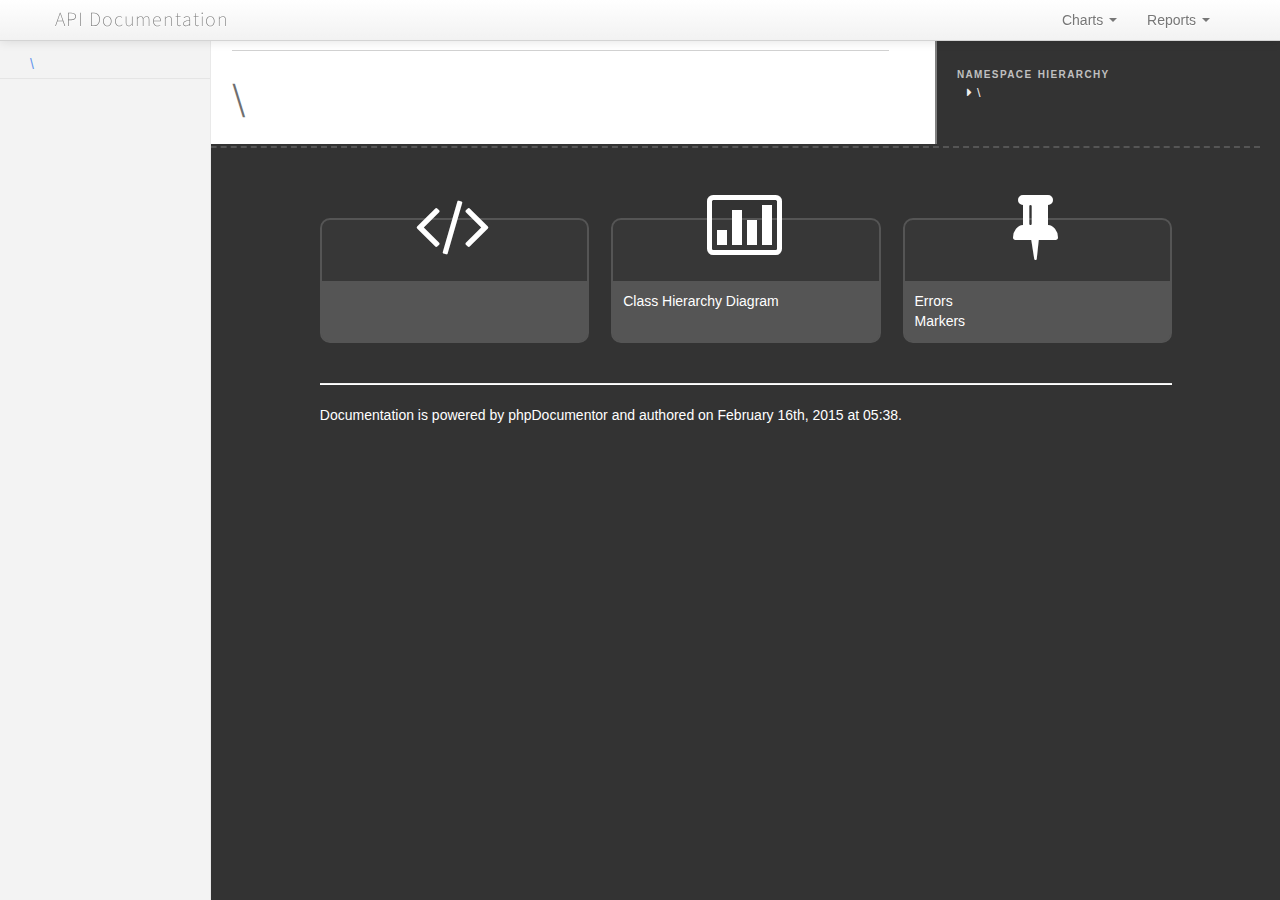
<file: Documentacion/ProyectoFinal/namespaces/default.html>
<!DOCTYPE html>
<html lang="en">
<head>
    <meta name="viewport" content="width=device-width, initial-scale=1.0, maximum-scale=1.0, user-scalable=0"/>
    <meta charset="utf-8"/>
    <title>API Documentation</title>
    <meta name="author" content=""/>
    <meta name="description" content=""/>

    <link href="../css/bootstrap-combined.no-icons.min.css" rel="stylesheet">
    <link href="../css/font-awesome.min.css" rel="stylesheet">
    <link href="../css/prism.css" rel="stylesheet" media="all"/>
    <link href="../css/template.css" rel="stylesheet" media="all"/>
    
    <!--[if lt IE 9]>
    <script src="../js/html5.js"></script>
    <![endif]-->
    <script src="../js/jquery-1.11.0.min.js"></script>
    <script src="../js/ui/1.10.4/jquery-ui.min.js"></script>
    <script src="../js/bootstrap.min.js"></script>
    <script src="../js/jquery.smooth-scroll.js"></script>
    <script src="../js/prism.min.js"></script>
    <!-- TODO: Add http://jscrollpane.kelvinluck.com/ to style the scrollbars for browsers not using webkit-->
    
    <link rel="shortcut icon" href="../images/favicon.ico"/>
    <link rel="apple-touch-icon" href="../images/apple-touch-icon.png"/>
    <link rel="apple-touch-icon" sizes="72x72" href="../images/apple-touch-icon-72x72.png"/>
    <link rel="apple-touch-icon" sizes="114x114" href="../images/apple-touch-icon-114x114.png"/>
</head>
<body>

<div class="navbar navbar-fixed-top">
    <div class="navbar-inner">
        <div class="container">
            <a class="btn btn-navbar" data-toggle="collapse" data-target=".nav-collapse">
                <i class="icon-ellipsis-vertical"></i>
            </a>
            <a class="brand" href="../index.html">API Documentation</a>

            <div class="nav-collapse">
                <ul class="nav pull-right">
                                        <li class="dropdown" id="charts-menu">
                        <a href="#" class="dropdown-toggle" data-toggle="dropdown">
                            Charts <b class="caret"></b>
                        </a>
                        <ul class="dropdown-menu">
                            <li>
                                <a href="../graphs/class.html">
                                    <i class="icon-list-alt"></i>&#160;Class hierarchy diagram
                                </a>
                            </li>
                        </ul>
                    </li>
                    <li class="dropdown" id="reports-menu">
                        <a href="#" class="dropdown-toggle" data-toggle="dropdown">
                            Reports <b class="caret"></b>
                        </a>
                        <ul class="dropdown-menu">
                            <li>
                                <a href="../reports/errors.html">
                                                                                                                                                                                                                                                                                                                                                                                                                                                                                                        <i class="icon-list-alt"></i>&#160;Errors <span class="label label-info pull-right">5</span>
                                </a>
                            </li>
                            <li>
                                <a href="../reports/markers.html">
                                                                                                                                                                                                                                                                                                                                                                                                                                                                                                        <i class="icon-list-alt"></i>&#160;Markers <span class="label label-info pull-right">0</span>
                                </a>
                            </li>
                            <li>
                                <a href="../reports/deprecated.html">
                                                                                                            <i class="icon-list-alt"></i>&#160;Deprecated <span class="label label-info pull-right">0</span>
                                </a>
                            </li>
                        </ul>
                    </li>
                </ul>
            </div>
        </div>
    </div>
    <!--<div class="go_to_top">-->
    <!--<a href="#___" style="color: inherit">Back to top&#160;&#160;<i class="icon-upload icon-white"></i></a>-->
    <!--</div>-->
</div>

<div id="___" class="container-fluid">
        <section class="row-fluid">
        <div class="span2 sidebar">
                                <div class="accordion" style="margin-bottom: 0">
        <div class="accordion-group">
            <div class="accordion-heading">
                                <a href="../namespaces/default.html" style="margin-left: 30px; padding-left: 0">\</a>
            </div>
            <div id="namespace-1171860932" class="accordion-body collapse in">
                <div class="accordion-inner">

                    
                    <ul>
                                                                                            </ul>
                </div>
            </div>
        </div>
    </div>

        </div>
    </section>
    <section class="row-fluid">
        <div class="span10 offset2">
            <div class="row-fluid">
                <div class="span8 content namespace">
                    <nav>
                                                
                                            </nav>
                    <h1><small></small>\</h1>

                    
                    
                    
                                    </div>

                <aside class="span4 detailsbar">
                    <dl>
                        <dt>Namespace hierarchy</dt>
                        <dd class="hierarchy">
                                                                                                                                                <div class="namespace-wrapper">\</div>
                        </dd>
                    </dl>
                </aside>
            </div>

            
            
        </div>
    </section>

    <footer class="row-fluid">
        <section class="span10 offset2">
            <section class="row-fluid">
                <section class="span10 offset1">
                    <section class="row-fluid footer-sections">
                        <section class="span4">
                                                        <h1><i class="icon-code"></i></h1>
                            <div>
                                <ul>
                                                                    </ul>
                            </div>
                        </section>
                        <section class="span4">
                                                        <h1><i class="icon-bar-chart"></i></h1>
                            <div>
                                <ul>
                                    <li><a href="../graphs/class.html">Class Hierarchy Diagram</a></li>
                                </ul>
                            </div>
                        </section>
                        <section class="span4">
                                                        <h1><i class="icon-pushpin"></i></h1>
                            <div>
                                <ul>
                                    <li><a href="../reports/errors.html">Errors</a></li>
                                    <li><a href="../reports/markers.html">Markers</a></li>
                                </ul>
                            </div>
                        </section>
                    </section>
                </section>
            </section>
            <section class="row-fluid">
                <section class="span10 offset1">
                    <hr />
                    Documentation is powered by <a href="http://www.phpdoc.org/">phpDocumentor </a> and authored
                    on February 16th, 2015 at 05:38.
                </section>
            </section>
        </section>
    </footer>
</div>

</body>
</html>
</file>
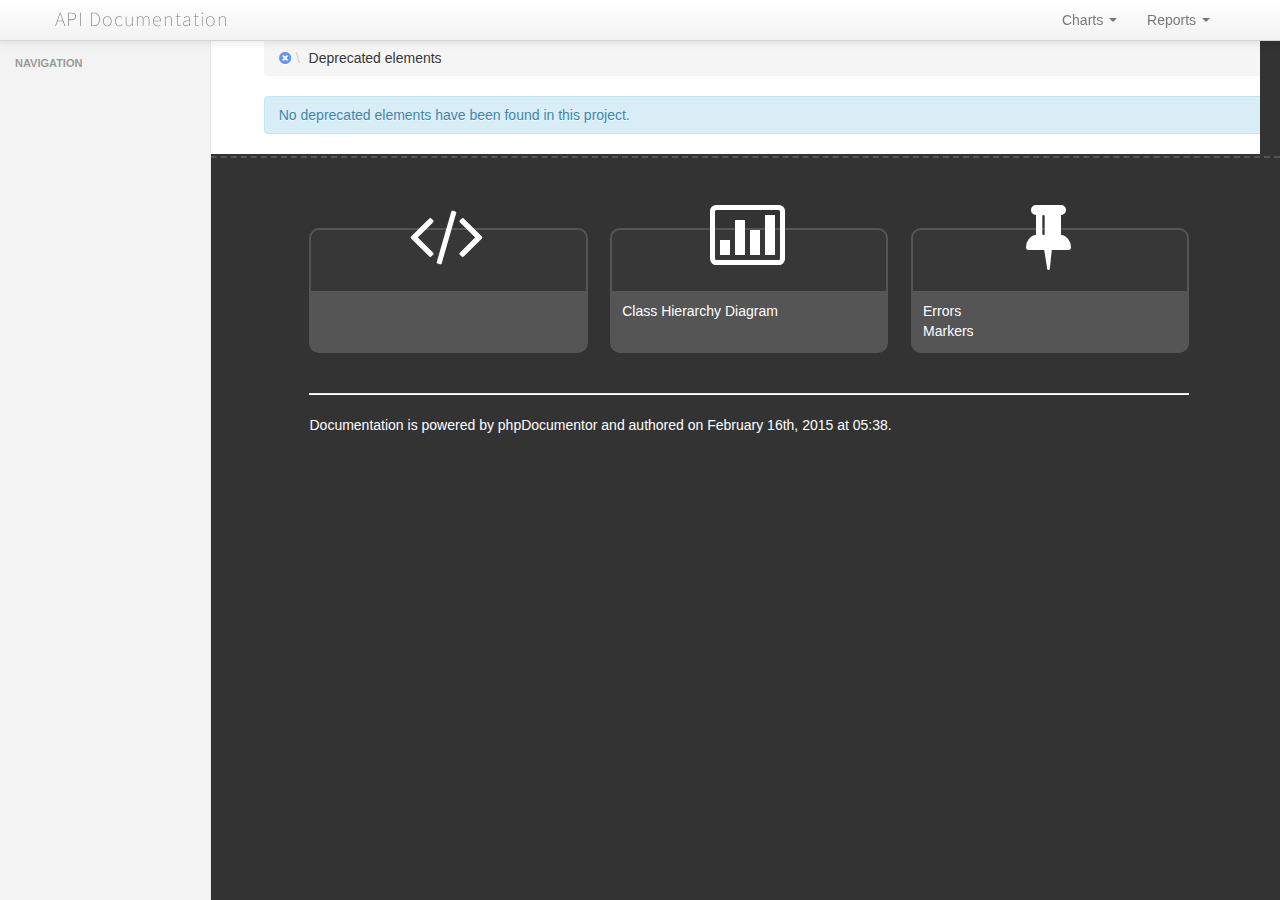
<file: Documentacion/ProyectoFinal/reports/deprecated.html>
<!DOCTYPE html>
<html lang="en">
<head>
    <meta name="viewport" content="width=device-width, initial-scale=1.0, maximum-scale=1.0, user-scalable=0"/>
    <meta charset="utf-8"/>
    <title>     &raquo; Deprecated elements
</title>
    <meta name="author" content=""/>
    <meta name="description" content=""/>

    <link href="../css/bootstrap-combined.no-icons.min.css" rel="stylesheet">
    <link href="../css/font-awesome.min.css" rel="stylesheet">
    <link href="../css/prism.css" rel="stylesheet" media="all"/>
    <link href="../css/template.css" rel="stylesheet" media="all"/>
    
    <!--[if lt IE 9]>
    <script src="../js/html5.js"></script>
    <![endif]-->
    <script src="../js/jquery-1.11.0.min.js"></script>
    <script src="../js/ui/1.10.4/jquery-ui.min.js"></script>
    <script src="../js/bootstrap.min.js"></script>
    <script src="../js/jquery.smooth-scroll.js"></script>
    <script src="../js/prism.min.js"></script>
    <!-- TODO: Add http://jscrollpane.kelvinluck.com/ to style the scrollbars for browsers not using webkit-->
    
    <link rel="shortcut icon" href="../images/favicon.ico"/>
    <link rel="apple-touch-icon" href="../images/apple-touch-icon.png"/>
    <link rel="apple-touch-icon" sizes="72x72" href="../images/apple-touch-icon-72x72.png"/>
    <link rel="apple-touch-icon" sizes="114x114" href="../images/apple-touch-icon-114x114.png"/>
</head>
<body>

<div class="navbar navbar-fixed-top">
    <div class="navbar-inner">
        <div class="container">
            <a class="btn btn-navbar" data-toggle="collapse" data-target=".nav-collapse">
                <i class="icon-ellipsis-vertical"></i>
            </a>
            <a class="brand" href="../index.html">API Documentation</a>

            <div class="nav-collapse">
                <ul class="nav pull-right">
                                        <li class="dropdown" id="charts-menu">
                        <a href="#" class="dropdown-toggle" data-toggle="dropdown">
                            Charts <b class="caret"></b>
                        </a>
                        <ul class="dropdown-menu">
                            <li>
                                <a href="../graphs/class.html">
                                    <i class="icon-list-alt"></i>&#160;Class hierarchy diagram
                                </a>
                            </li>
                        </ul>
                    </li>
                    <li class="dropdown" id="reports-menu">
                        <a href="#" class="dropdown-toggle" data-toggle="dropdown">
                            Reports <b class="caret"></b>
                        </a>
                        <ul class="dropdown-menu">
                            <li>
                                <a href="../reports/errors.html">
                                                                                                                                                                                                                                                                                                                                                                                                                                                                                                        <i class="icon-list-alt"></i>&#160;Errors <span class="label label-info pull-right">5</span>
                                </a>
                            </li>
                            <li>
                                <a href="../reports/markers.html">
                                                                                                                                                                                                                                                                                                                                                                                                                                                                                                        <i class="icon-list-alt"></i>&#160;Markers <span class="label label-info pull-right">0</span>
                                </a>
                            </li>
                            <li>
                                <a href="../reports/deprecated.html">
                                                                                                            <i class="icon-list-alt"></i>&#160;Deprecated <span class="label label-info pull-right">0</span>
                                </a>
                            </li>
                        </ul>
                    </li>
                </ul>
            </div>
        </div>
    </div>
    <!--<div class="go_to_top">-->
    <!--<a href="#___" style="color: inherit">Back to top&#160;&#160;<i class="icon-upload icon-white"></i></a>-->
    <!--</div>-->
</div>

<div id="___" class="container-fluid">
        <div class="row-fluid">

        <div class="span2 sidebar">
            <ul class="side-nav nav nav-list">
                <li class="nav-header">Navigation</li>
                            </ul>
        </div>

        <div class="span10 offset2">
            <ul class="breadcrumb">
                <li><a href="../"><i class="icon-remove-sign"></i></a><span class="divider">\</span></li>
                <li>Deprecated elements</li>
            </ul>

            <div id="marker-accordion">
                                    <div class="alert alert-info">No deprecated elements have been found in this project.</div>
                                    </table>
                </div>
            </div>
        </div>
    </div>

    <footer class="row-fluid">
        <section class="span10 offset2">
            <section class="row-fluid">
                <section class="span10 offset1">
                    <section class="row-fluid footer-sections">
                        <section class="span4">
                                                        <h1><i class="icon-code"></i></h1>
                            <div>
                                <ul>
                                                                    </ul>
                            </div>
                        </section>
                        <section class="span4">
                                                        <h1><i class="icon-bar-chart"></i></h1>
                            <div>
                                <ul>
                                    <li><a href="../graphs/class.html">Class Hierarchy Diagram</a></li>
                                </ul>
                            </div>
                        </section>
                        <section class="span4">
                                                        <h1><i class="icon-pushpin"></i></h1>
                            <div>
                                <ul>
                                    <li><a href="../reports/errors.html">Errors</a></li>
                                    <li><a href="../reports/markers.html">Markers</a></li>
                                </ul>
                            </div>
                        </section>
                    </section>
                </section>
            </section>
            <section class="row-fluid">
                <section class="span10 offset1">
                    <hr />
                    Documentation is powered by <a href="http://www.phpdoc.org/">phpDocumentor </a> and authored
                    on February 16th, 2015 at 05:38.
                </section>
            </section>
        </section>
    </footer>
</div>

</body>
</html>
</file>
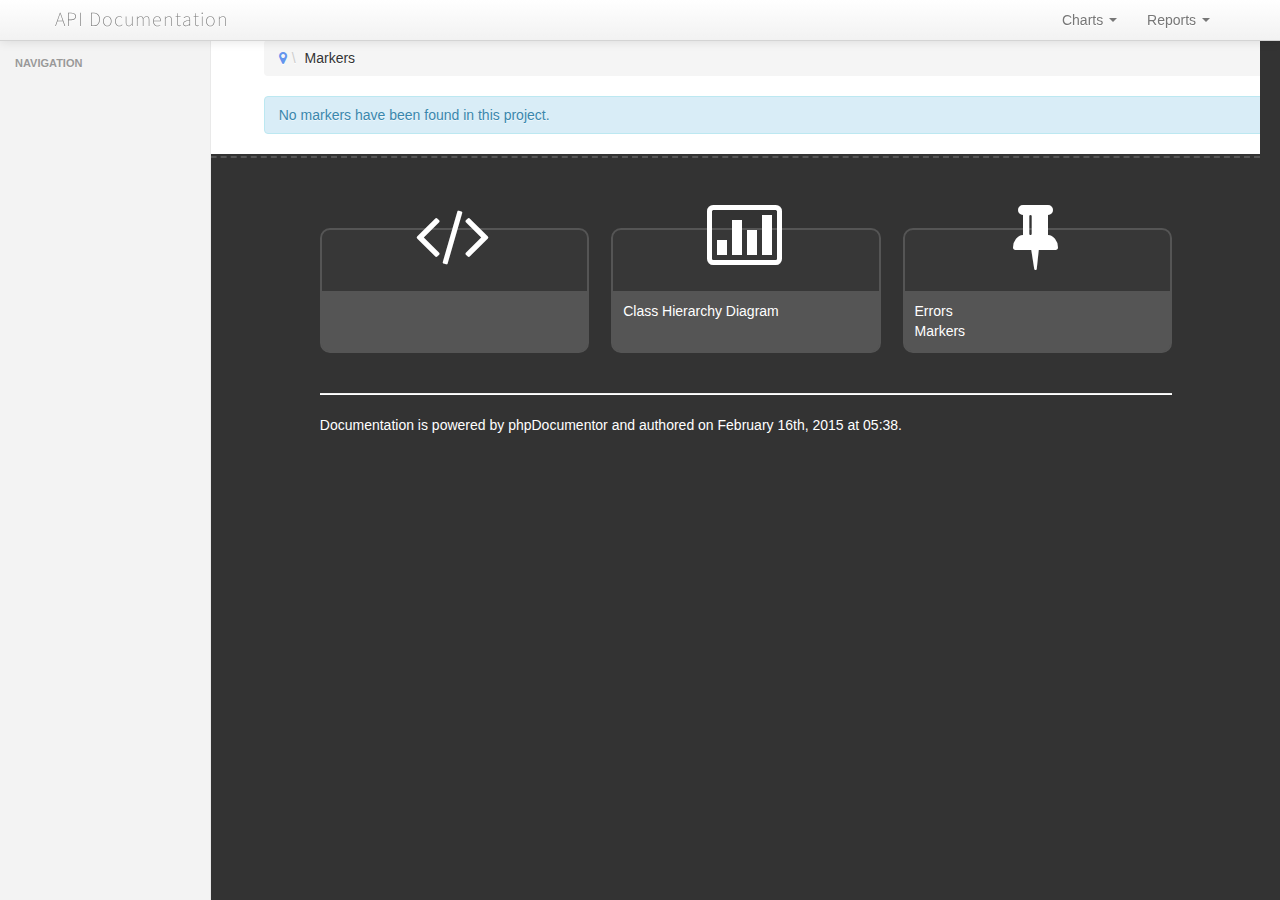
<file: Documentacion/ProyectoFinal/reports/markers.html>
<!DOCTYPE html>
<html lang="en">
<head>
    <meta name="viewport" content="width=device-width, initial-scale=1.0, maximum-scale=1.0, user-scalable=0"/>
    <meta charset="utf-8"/>
    <title>     &raquo; Markers
</title>
    <meta name="author" content=""/>
    <meta name="description" content=""/>

    <link href="../css/bootstrap-combined.no-icons.min.css" rel="stylesheet">
    <link href="../css/font-awesome.min.css" rel="stylesheet">
    <link href="../css/prism.css" rel="stylesheet" media="all"/>
    <link href="../css/template.css" rel="stylesheet" media="all"/>
    
    <!--[if lt IE 9]>
    <script src="../js/html5.js"></script>
    <![endif]-->
    <script src="../js/jquery-1.11.0.min.js"></script>
    <script src="../js/ui/1.10.4/jquery-ui.min.js"></script>
    <script src="../js/bootstrap.min.js"></script>
    <script src="../js/jquery.smooth-scroll.js"></script>
    <script src="../js/prism.min.js"></script>
    <!-- TODO: Add http://jscrollpane.kelvinluck.com/ to style the scrollbars for browsers not using webkit-->
    
    <link rel="shortcut icon" href="../images/favicon.ico"/>
    <link rel="apple-touch-icon" href="../images/apple-touch-icon.png"/>
    <link rel="apple-touch-icon" sizes="72x72" href="../images/apple-touch-icon-72x72.png"/>
    <link rel="apple-touch-icon" sizes="114x114" href="../images/apple-touch-icon-114x114.png"/>
</head>
<body>

<div class="navbar navbar-fixed-top">
    <div class="navbar-inner">
        <div class="container">
            <a class="btn btn-navbar" data-toggle="collapse" data-target=".nav-collapse">
                <i class="icon-ellipsis-vertical"></i>
            </a>
            <a class="brand" href="../index.html">API Documentation</a>

            <div class="nav-collapse">
                <ul class="nav pull-right">
                                        <li class="dropdown" id="charts-menu">
                        <a href="#" class="dropdown-toggle" data-toggle="dropdown">
                            Charts <b class="caret"></b>
                        </a>
                        <ul class="dropdown-menu">
                            <li>
                                <a href="../graphs/class.html">
                                    <i class="icon-list-alt"></i>&#160;Class hierarchy diagram
                                </a>
                            </li>
                        </ul>
                    </li>
                    <li class="dropdown" id="reports-menu">
                        <a href="#" class="dropdown-toggle" data-toggle="dropdown">
                            Reports <b class="caret"></b>
                        </a>
                        <ul class="dropdown-menu">
                            <li>
                                <a href="../reports/errors.html">
                                                                                                                                                                                                                                                                                                                                                                                                                                                                                                        <i class="icon-list-alt"></i>&#160;Errors <span class="label label-info pull-right">5</span>
                                </a>
                            </li>
                            <li>
                                <a href="../reports/markers.html">
                                                                                                                                                                                                                                                                                                                                                                                                                                                                                                        <i class="icon-list-alt"></i>&#160;Markers <span class="label label-info pull-right">0</span>
                                </a>
                            </li>
                            <li>
                                <a href="../reports/deprecated.html">
                                                                                                            <i class="icon-list-alt"></i>&#160;Deprecated <span class="label label-info pull-right">0</span>
                                </a>
                            </li>
                        </ul>
                    </li>
                </ul>
            </div>
        </div>
    </div>
    <!--<div class="go_to_top">-->
    <!--<a href="#___" style="color: inherit">Back to top&#160;&#160;<i class="icon-upload icon-white"></i></a>-->
    <!--</div>-->
</div>

<div id="___" class="container-fluid">
        <section class="row-fluid">
        <div class="span2 sidebar">
            <ul class="side-nav nav nav-list">
                <li class="nav-header">Navigation</li>
                                                                                                                                                                                                                                                                                                                                    </ul>
        </div>

        <div class="span10 offset2">

            <ul class="breadcrumb">
                <li><a href="../"><i class="icon-map-marker"></i></a><span class="divider">\</span></li>
                <li>Markers</li>
            </ul>

                            <div class="alert alert-info">No markers have been found in this project.</div>
            
            <div id="marker-accordion">
                                                                                                                                                                                                                </div>
        </div>
    </section>

    <footer class="row-fluid">
        <section class="span10 offset2">
            <section class="row-fluid">
                <section class="span10 offset1">
                    <section class="row-fluid footer-sections">
                        <section class="span4">
                                                        <h1><i class="icon-code"></i></h1>
                            <div>
                                <ul>
                                                                    </ul>
                            </div>
                        </section>
                        <section class="span4">
                                                        <h1><i class="icon-bar-chart"></i></h1>
                            <div>
                                <ul>
                                    <li><a href="../graphs/class.html">Class Hierarchy Diagram</a></li>
                                </ul>
                            </div>
                        </section>
                        <section class="span4">
                                                        <h1><i class="icon-pushpin"></i></h1>
                            <div>
                                <ul>
                                    <li><a href="../reports/errors.html">Errors</a></li>
                                    <li><a href="../reports/markers.html">Markers</a></li>
                                </ul>
                            </div>
                        </section>
                    </section>
                </section>
            </section>
            <section class="row-fluid">
                <section class="span10 offset1">
                    <hr />
                    Documentation is powered by <a href="http://www.phpdoc.org/">phpDocumentor </a> and authored
                    on February 16th, 2015 at 05:38.
                </section>
            </section>
        </section>
    </footer>
</div>

</body>
</html>
</file>
<file: Documentacion/ProyectoFinal/css/prism.css>
/**
 * prism.js default theme for JavaScript, CSS and HTML
 * Based on dabblet (http://dabblet.com)
 * @author Lea Verou
 */

code[class*="language-"],
pre[class*="language-"] {
	color: black;
	text-shadow: 0 1px white;
	font-family: Consolas, Monaco, 'Andale Mono', monospace;
	direction: ltr;
	text-align: left;
	white-space: pre;
	word-spacing: normal;

	-moz-tab-size: 4;
	-o-tab-size: 4;
	tab-size: 4;

	-webkit-hyphens: none;
	-moz-hyphens: none;
	-ms-hyphens: none;
	hyphens: none;
}

::-moz-selection {
	text-shadow: none;
	background: #b3d4fc;
}

::selection {
	text-shadow: none;
	background: #b3d4fc;
}

@media print {
	code[class*="language-"],
	pre[class*="language-"] {
		text-shadow: none;
	}
}

/* Code blocks */
pre[class*="language-"] {
	padding: 1em;
	margin: .5em 0;
	overflow: auto;
}

:not(pre) > code[class*="language-"],
pre[class*="language-"] {
	background: #f5f2f0;
}

/* Inline code */
:not(pre) > code[class*="language-"] {
	padding: .1em;
	border-radius: .3em;
}

.token.comment,
.token.prolog,
.token.doctype,
.token.cdata {
	color: slategray;
}

.token.punctuation {
	color: #999;
}

.namespace {
	opacity: .7;
}

.token.property,
.token.tag,
.token.boolean,
.token.number {
	color: #905;
}

.token.selector,
.token.attr-name,
.token.string {
	color: #690;
}

.token.operator,
.token.entity,
.token.url,
.language-css .token.string,
.style .token.string {
	color: #a67f59;
	background: hsla(0,0%,100%,.5);
}

.token.atrule,
.token.attr-value,
.token.keyword {
	color: #07a;
}


.token.regex,
.token.important {
	color: #e90;
}

.token.important {
	font-weight: bold;
}

.token.entity {
	cursor: help;
}
pre[data-line] {
	position: relative;
	padding: 1em 0 1em 3em;
}

.line-highlight {
	position: absolute;
	left: 0;
	right: 0;
	padding: inherit 0;
	margin-top: 1em; /* Same as .prism’s padding-top */

	background: hsla(24, 20%, 50%,.08);
	background: -moz-linear-gradient(left, hsla(24, 20%, 50%,.1) 70%, hsla(24, 20%, 50%,0));
	background: -webkit-linear-gradient(left, hsla(24, 20%, 50%,.1) 70%, hsla(24, 20%, 50%,0));
	background: -o-linear-gradient(left, hsla(24, 20%, 50%,.1) 70%, hsla(24, 20%, 50%,0));
	background: linear-gradient(left, hsla(24, 20%, 50%,.1) 70%, hsla(24, 20%, 50%,0));
	
	pointer-events: none;
	
	line-height: inherit;
	white-space: pre;
}

	.line-highlight:before,
	.line-highlight[data-end]:after {
		content: attr(data-start);
		position: absolute;
		top: .4em;
		left: .6em;
		min-width: 1em;
		padding: 0 .5em;
		background-color: hsla(24, 20%, 50%,.4);
		color: hsl(24, 20%, 95%);
		font: bold 65%/1.5 sans-serif;
		text-align: center;
		vertical-align: .3em;
		border-radius: 999px;
		text-shadow: none;
		box-shadow: 0 1px white;
	}
	
	.line-highlight[data-end]:after {
		content: attr(data-end);
		top: auto;
		bottom: .4em;
	}
pre.line-numbers {
	position: relative;
	padding-left: 3.8em;
	counter-reset: linenumber;
}

pre.line-numbers > code {
	position: relative;
}

.line-numbers .line-numbers-rows {
	position: absolute;
	pointer-events: none;
	top: 0;
	font-size: 100%;
	left: -3.8em;
	width: 3em; /* works for line-numbers below 1000 lines */
	letter-spacing: -1px;
	border-right: 1px solid #999;

	-webkit-user-select: none;
	-moz-user-select: none;
	-ms-user-select: none;
	user-select: none;

}

	.line-numbers-rows > span {
		pointer-events: none;
		display: block;
		counter-increment: linenumber;
	}

		.line-numbers-rows > span:before {
			content: counter(linenumber);
			color: #999;
			display: block;
			padding-right: 0.8em;
			text-align: right;
		}
</file>
<file: Documentacion/ProyectoFinal/css/template.css>
@import url(https://fonts.googleapis.com/css?family=Source+Sans+Pro);
@import url('phpdocumentor-clean-icons/style.css');

body {
    padding-top:      40px;
    background-color: #333333;
}

a {
    color: #6495ed;
}
a.anchor {
    height: 40px;
    margin-top: -40px;
    display: block;
}

h1, h2, h3, h4, h5, h6, .brand {
    font-family:    'Source Sans Pro', sans-serif;
    font-weight:    normal;
    letter-spacing: 0.05em;
}

h2, h3, .detailsbar h1 {
    overflow:    hidden;
    white-space: nowrap;
    margin:      30px 0 20px 0;
}

h2:after, h3:after, .detailsbar h1:after {
    content:        '';
    display:        inline-block;
    vertical-align: middle;
    width:          100%;
    height:         2px;
    margin-left:    1em;
    background:     silver;
}

h3 {
    margin: 10px 0 20px 0;
}

h4 {
    margin:    20px 0 10px 0;
    color:     gray;
    font-size: 18.5px;
}

h3.public, h3.protected, h3.private {
    padding-left: 10px;
    text-overflow: ellipsis;
}

.table tr:first-of-type th, .table tr:first-of-type td {
    border-top: none;
}
.detailsbar {
    color:            #eeeeee;
    background-color: #333333;
    font-size:        0.9em;
    overflow:         hidden;
    border-left:      2px solid gray;
}

.detailsbar h1 {
    font-size:     1.5em;
    margin-bottom: 20px;
    margin-top:    0;
}

.detailsbar h2 {
    font-size: 1.2em;
    margin:    0;
    padding:   0;
}

.detailsbar h1:after {
    background: gray;
}
.detailsbar h2:after, .detailsbar h3:after {
    background: transparent;
}

.detailsbar dt {
    font-variant:   small-caps;
    text-transform: lowercase;
    font-size:      1.1em;
    letter-spacing: 0.1em;
    color:          silver;
}

.hierarchy div:nth-of-type(2) { margin-left: 11px; }
.hierarchy div:nth-of-type(3) { margin-left: 22px; }
.hierarchy div:nth-of-type(4) { margin-left: 33px; }
.hierarchy div:nth-of-type(5) { margin-left: 44px; }
.hierarchy div:nth-of-type(6) { margin-left: 55px; }
.hierarchy div:nth-of-type(7) { margin-left: 66px; }
.hierarchy div:nth-of-type(8) { margin-left: 77px; }
.hierarchy div:nth-of-type(9) { margin-left: 88px; }
.hierarchy div:before {
    content: "\f0da";
    font-family: FontAwesome;
    margin-right: 5px;
}

.row-fluid {
    background-color: white;
    overflow:         hidden;
}

footer.row-fluid, footer.row-fluid * {
    background-color: #333333;
    color:            white;
}

footer.row-fluid {
    border-top: 2px dashed #555;
    margin-top: 2px;
}

.footer-sections .span4 {
    border:        2px solid #555;
    text-align:    center;
    border-radius: 10px;
    margin-top:    70px;
    margin-bottom: 20px;
    background:    #373737;
}

.footer-sections .span4 h1 {
    background: transparent;
    margin-top: -30px;
    margin-bottom: 20px;
    font-size:  5em;
}

.footer-sections .span4 h1 * {
    background: transparent;
}

.footer-sections .span4 div {
    border-bottom-right-radius: 6px;
    border-bottom-left-radius: 6px;
    padding: 10px;
    min-height: 40px;
}
.footer-sections .span4 div, .footer-sections .span4 div * {
    background-color: #555;
}
.footer-sections .span4 ul {
    text-align: left;
    list-style: none;
    margin: 0;
    padding: 0;
}

.content {
    background-color: white;
    padding-right:    20px;
}

.content nav {
    text-align:     center;
    border-bottom:  1px solid silver;
    margin:         5px 0 20px 0;
    padding-bottom: 5px;
}

.content > h1 {
    padding-bottom: 15px;
}

.content > h1 small {
    display:        block;
    padding-bottom: 8px;
    font-size:      0.6em;
}

.deprecated {
    text-decoration: line-through;
}

.method {
    margin-bottom: 20px;
}

.method .signature .argument {
    color:       maroon;
    font-weight: bold;
}

.class #summary section.row-fluid {
    overflow: hidden
}

.class #summary .heading {
    font-weight: bold;
    text-align:  center;
}

.class #summary section .span4 {
    padding:        3px;
    overflow:       hidden;
    margin-bottom:  -9999px;
    padding-bottom: 9999px;
    white-space:    nowrap;
    text-overflow:  ellipsis;
    border-left:    5px solid transparent;
}

.class #summary section.public .span4:first-of-type:before,
.class #summary section.public .span6:first-of-type:before,
h3.public:before {
    font-family: FontAwesome;
    content:     "\f046";
    color:       green;
    display:     inline-block;
    width:       1.2em;
}

.class #summary section .span4:first-of-type,
.class #summary section .span6:first-of-type {
    padding-left: 21px;
}
.class #summary section .span4:first-of-type:before,
.class #summary section .span6:first-of-type:before {
    margin-left: -21px;
}
.class #summary section.protected .span4:first-of-type:before,
.class #summary section.protected .span6:first-of-type:before,
h3.protected:before {
    font-family: FontAwesome;
    content:     "\f132";
    color:       orange;
    display:     inline-block;
    width:       1.2em;
}

.class #summary section.private .span4:first-of-type:before,
.class #summary section.private .span6:first-of-type:before,
h3.private:before {
    font-family: FontAwesome;
    content:     "\f023";
    color:       red;
    display:     inline-block;
    width:       1.2em;
}

.class #summary section em {
    font-size: 0.9em;
    color: silver;
}
.class #summary .inherited {
    color:      gray;
    font-style: italic;
}

.accordion-group {
    border: none;
}

.accordion {
    margin-bottom: 0;
}

.accordion a:hover {
    text-decoration: none;
    background:      #333333;
    color:           #eeeeee;
}

.accordion-heading .accordion-toggle:before {
    content:      "\f078";
    font-family:  FontAwesome;
    margin-right: 5px;
}

.accordion-heading .accordion-toggle.collapsed:before {
    content: "\f054";
}
.accordion-heading .accordion-toggle {
    float: left;
    width: 16px;
    height: 16px;
    padding: 4px 2px 4px 12px;
}
.accordion-heading a {
    display: block;
    padding: 4px 12px;
}

.accordion-inner a {
    display: block;
    padding: 4px 12px;
}

.accordion-inner > ul a:before {
    font-family: 'phpdocumentor-clean-icons';
    content:      "\e001";
    margin-right: 5px;
}

.accordion-inner li.class a:before {
    content:      "\e002";
}

.accordion-inner li.interface a:before {
    content:      "\e001";
}

.accordion-inner li.trait a:before {
    content:      "\e000";
}

.accordion-inner {
    padding: 4px 0 4px 12px;
}
.accordion-inner ul {
    list-style: none;
    padding:    0;
    margin:     0;
}

.row-fluid .span2 {
    width: 16.5%;
}

body .modal {
    width: 90%; /* desired relative width */
    left: 5%; /* (100%-width)/2 */
    /* place center */
    margin-left:auto;
    margin-right:auto;
}

.side-nav.nav-list li a {
    overflow: hidden;
    white-space: nowrap;
    text-overflow: ellipsis;
}

@media (min-width: 767px) {
    .sidebar {
        position:         fixed;
        top:              40px;
        bottom:           0;
        background-color: #f3f3f3;
        left:             0;
        border-right:     1px solid #e9e9e9;
        overflow-y:       scroll;
        overflow-x:       hidden;
        padding-top:      10px;
    }

    .sidebar::-webkit-scrollbar {
        width: 10px;
    }

    .sidebar::-webkit-scrollbar-thumb {
        background:      #cccccc;
        background-clip: padding-box;
        border:          3px solid #f3f3f3;
        border-radius:   5px;
    }

    .sidebar::-webkit-scrollbar-button {
        display: none;
    }

    .sidebar::-webkit-scrollbar-track {
        background: #f3f3f3;
    }
}

@media (max-width: 979px) {
    body {
        padding-top: 0;
    }
}

@media (max-width: 767px) {
    .class #summary .heading {
        display: none;
    }

    .detailsbar h1 {
        display: none;
    }

    body {
        background-color: white;
    }

    footer.row-fluid, footer.row-fluid * {
        background-color: white;
    }

    .footer-sections .span4 h1 {
        color: #ccccd9;
        margin-top: 0;
    }

    .detailsbar {
        background-color: white;
        color: #333;
        border: none;
    }

    .row-fluid .span2 {
        width: 100%;
    }
}

@media (min-width: 767px) {
    .detailsbar {
        min-height:     100%;
        margin-bottom:  -99999px;
        padding-bottom: 99999px;
        padding-left:   20px;
        padding-top:    10px;
    }
}

@media (min-width: 1200px) {
    .row-fluid .span2 {
        width: 16.5%;
    }
}
</file>
